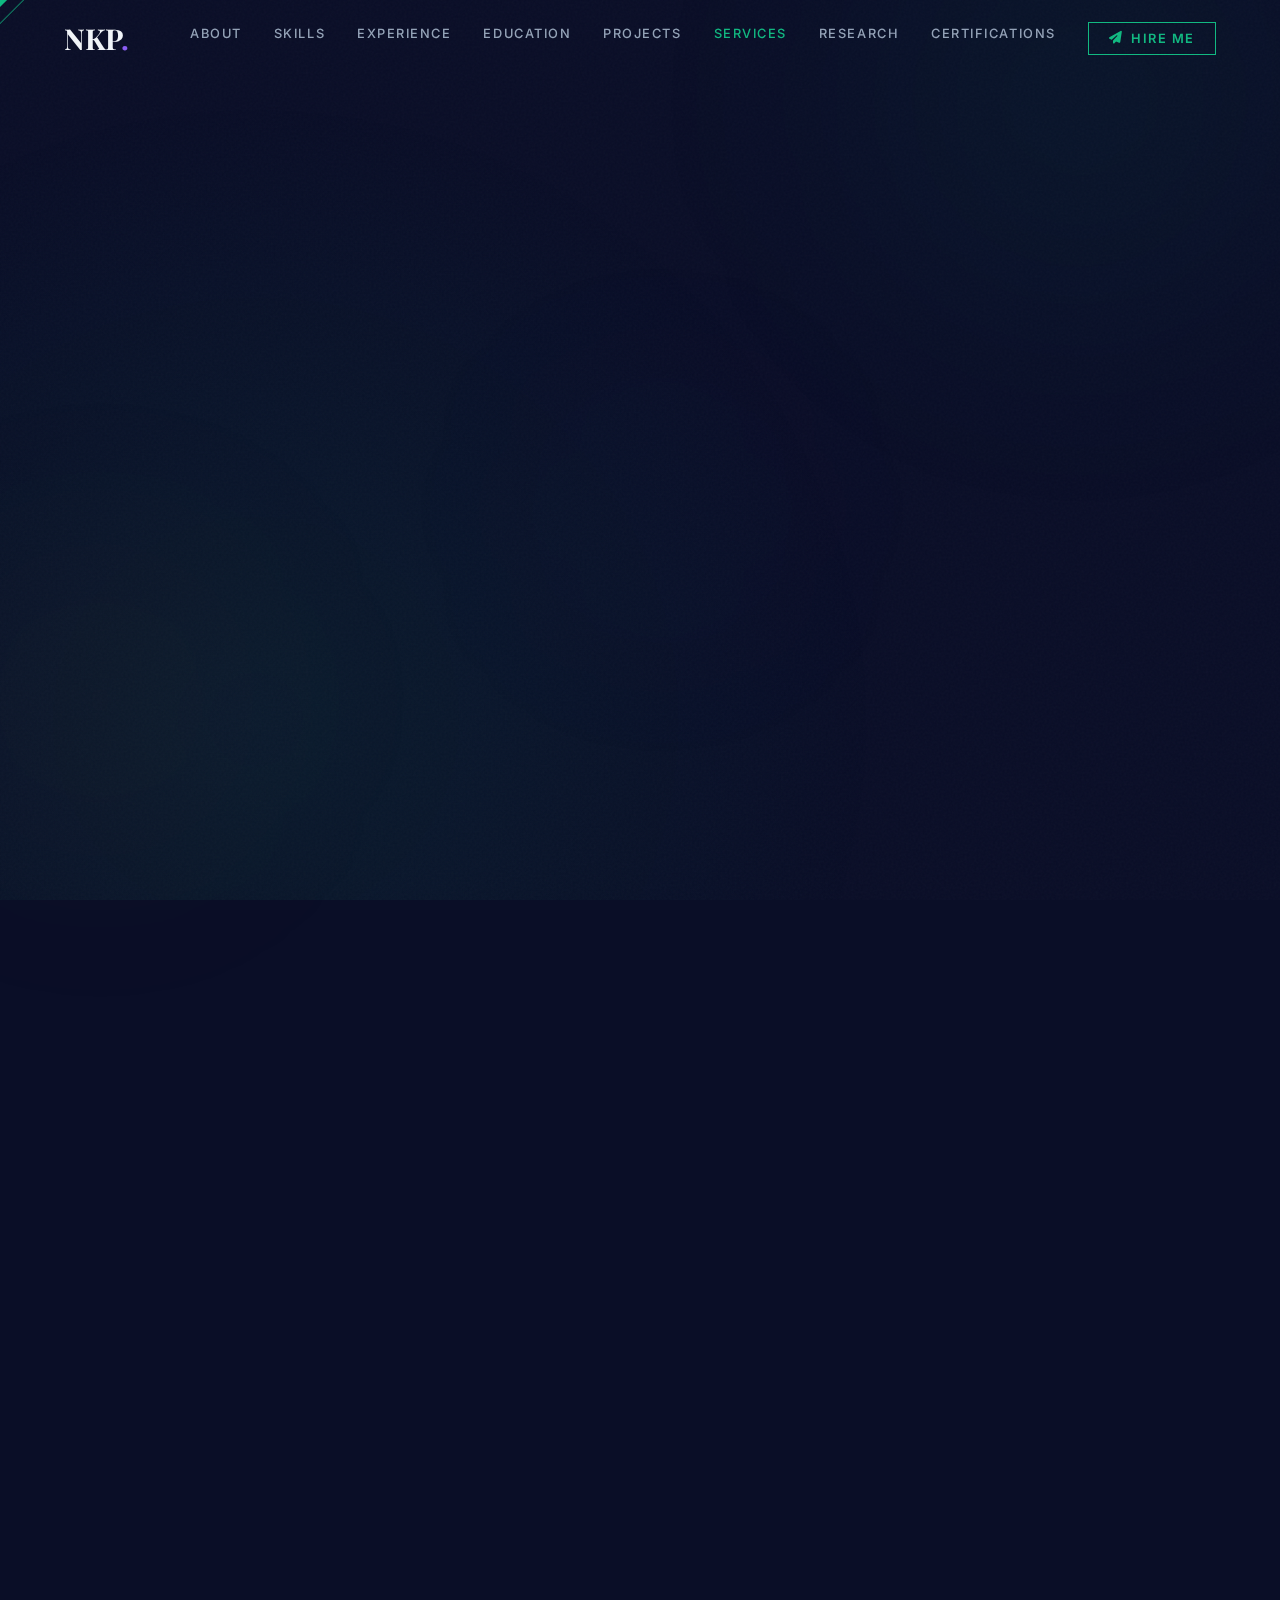
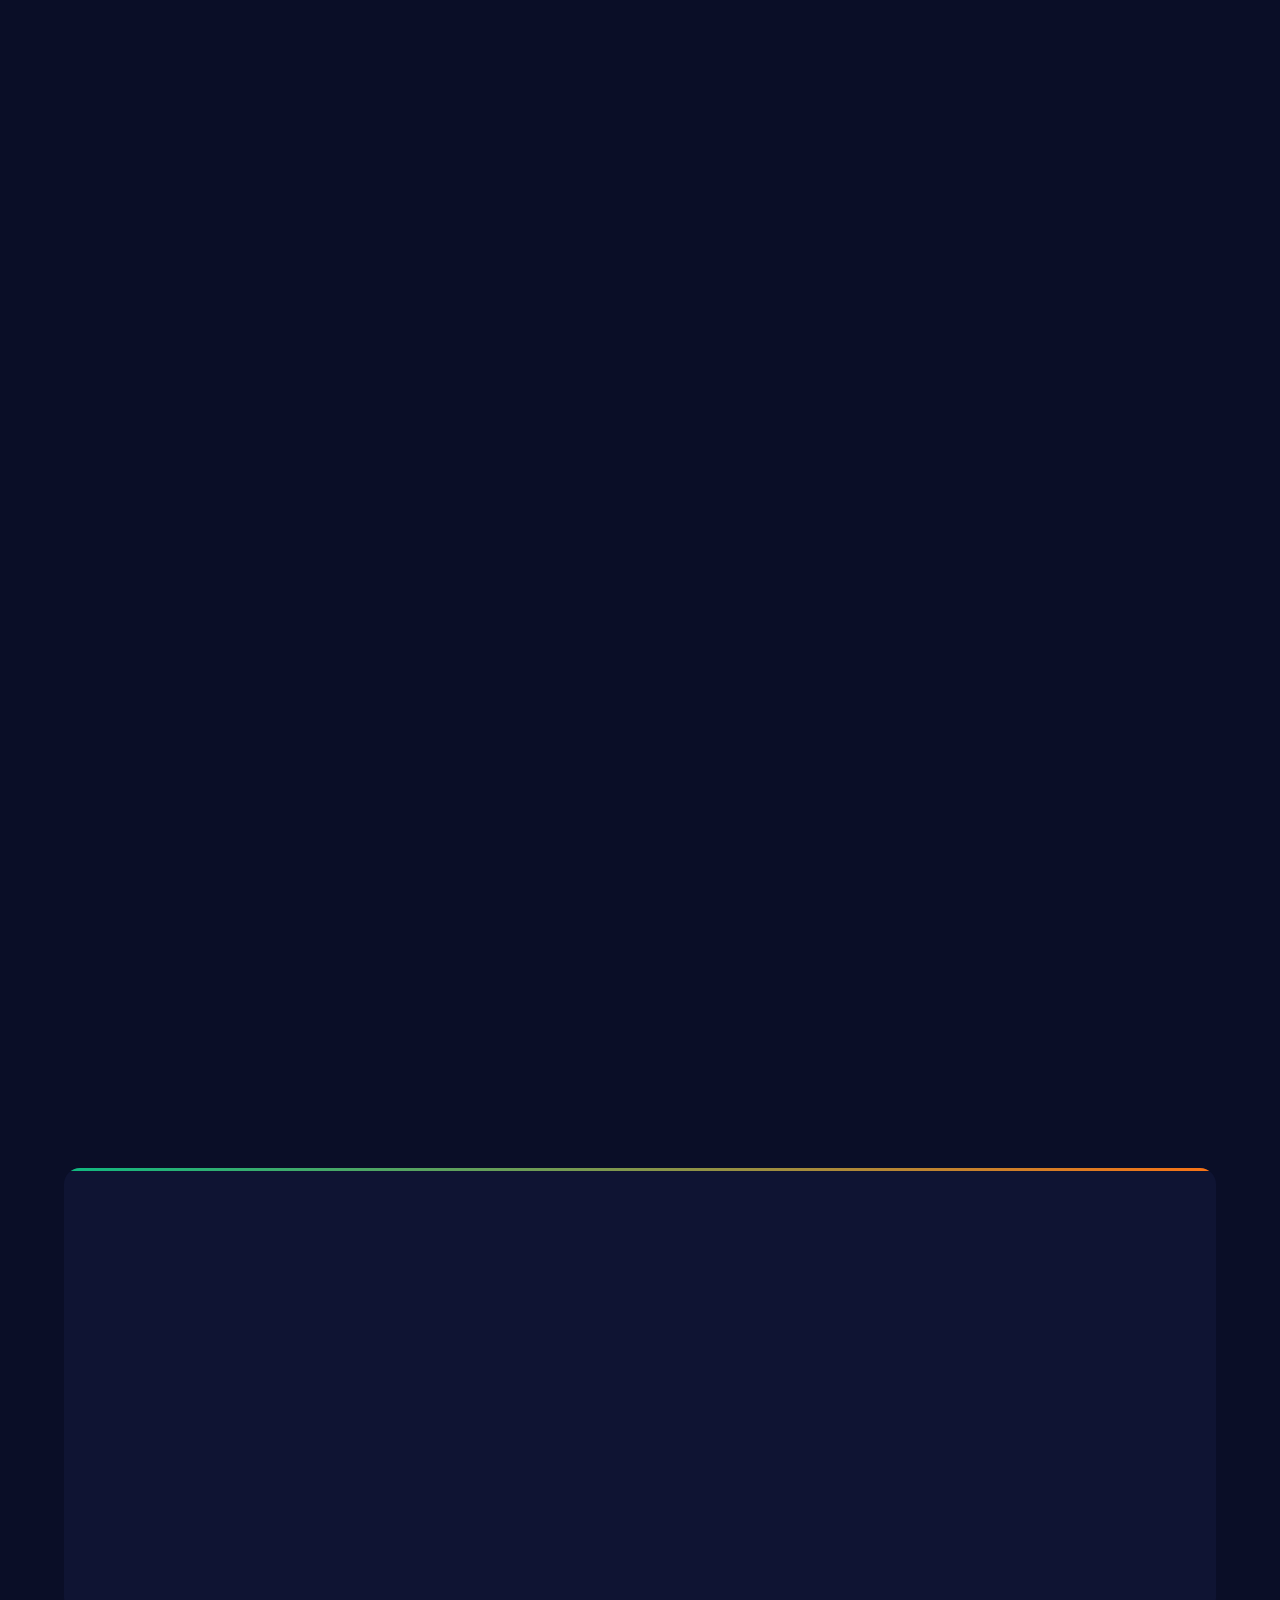
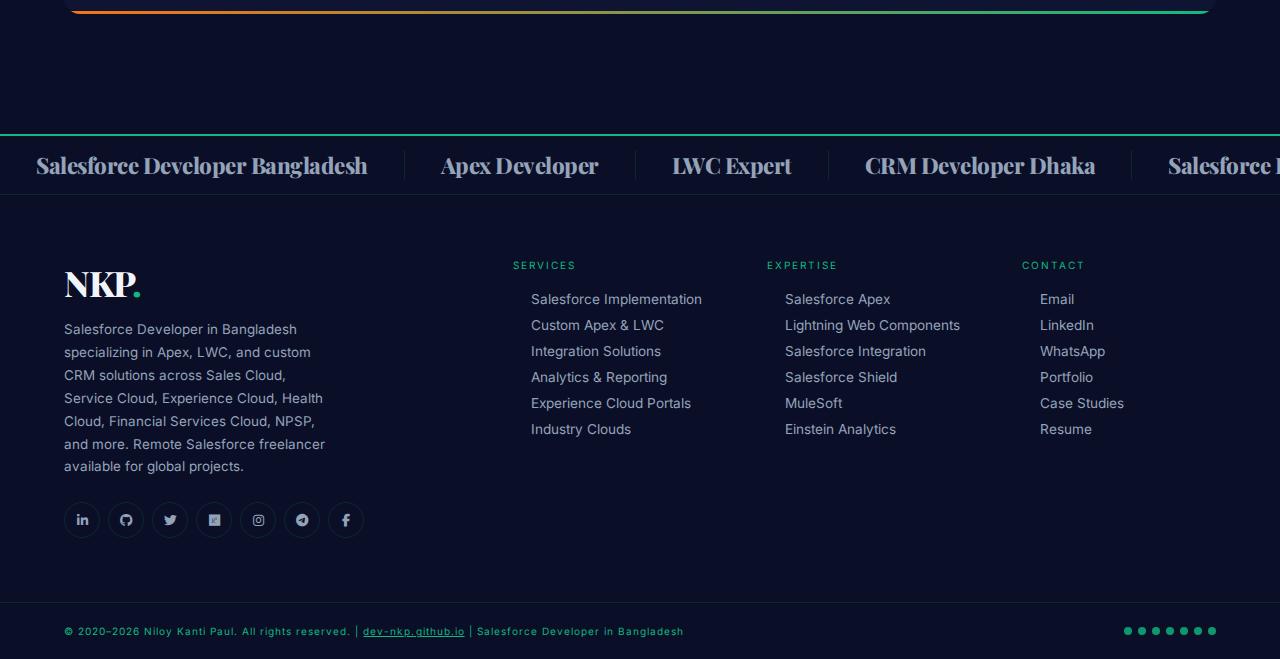
<file: services/index.html>
<!DOCTYPE html>
<html lang="en">
<head>
<meta charset="UTF-8"/>
<meta http-equiv="X-UA-Compatible" content="IE=edge"/>
<meta name="viewport" content="width=device-width, initial-scale=1.0"/>
<!-- ══ SEARCH CONSOLE / TRACKING TAGS ══ -->
<meta name="google-site-verification" content="0Q44ThNd-nRbHfHzQhiPxU1ZzrModxospSeE9wBv-SM"/>
<meta name="facebook-domain-verification" content="ofgogy7nvurx97s5fd5btwdni26eu7"/>
<meta name="yandex-verification" content="ed2e3a2dc755eb8f"/>
<meta name="msvalidate.01" content="227BF01D2BC9D42FED6873CDF5378DE3"/>
<meta name="p:domain_verify" content="512a2c8ee6509c0c665345ce6edba550"/>
<script type="text/javascript">
    (function(c,l,a,r,i,t,y){
        c[a]=c[a]||function(){(c[a].q=c[a].q||[]).push(arguments)};
        t=l.createElement(r);t.async=1;t.src="https://www.clarity.ms/tag/"+i;
        y=l.getElementsByTagName(r)[0];y.parentNode.insertBefore(t,y);
    })(window, document, "clarity", "script", "wc5q8nxidb");
</script>
<!-- ══ YANDEX METRIKA ══ -->
<script type="text/javascript">
(function(m,e,t,r,i,k,a){m[i]=m[i]||function(){(m[i].a=m[i].a||[]).push(arguments)};m[i].l=1*new Date();for(var j=0;j<document.scripts.length;j++){if(document.scripts[j].src===r){return;}}k=e.createElement(t),a=e.getElementsByTagName(t)[0];k.async=1;k.src=r;a.parentNode.insertBefore(k,a)})(window,document,'script','https://mc.yandex.ru/metrika/tag.js?id=104856668','ym');
ym(104856668,'init',{ssr:true,webvisor:true,clickmap:true,ecommerce:"dataLayer",accurateTrackBounce:true,trackLinks:true});
</script>
<noscript><div><img src="https://mc.yandex.ru/watch/104856668" style="position:absolute;left:-9999px;" alt=""/></div></noscript>
<!-- ══ GOOGLE ANALYTICS ══ -->
<script async src="https://www.googletagmanager.com/gtag/js?id=G-48TDTQMGNW"></script>
<script>window.dataLayer=window.dataLayer||[];function gtag(){dataLayer.push(arguments);}gtag('js',new Date());gtag('config','G-48TDTQMGNW');</script>
<!-- ══ PRIMARY SEO META TAGS ══ -->
<title>Salesforce Developer in Bangladesh | Apex, LWC & CRM Custom Solutions | Niloy Kanti Paul</title>
<meta name="author" content="Niloy Kanti Paul"/>
<meta name="description" content="Professional Salesforce Developer in Bangladesh specializing in Apex, LWC, CRM automation, and integration services. Expert in building scalable Salesforce solutions for businesses worldwide. Certified developer with 3+ years of enterprise experience.">
<meta name="keywords" content="Salesforce developer Bangladesh, Salesforce Apex developer, LWC developer, Salesforce integration expert, Salesforce freelancer Dhaka, Salesforce consultant Bangladesh, CRM developer Bangladesh, Salesforce Lightning developer, Apex programming, LWC development, Salesforce automation, Salesforce custom apps, Experience Cloud developer, Sales Cloud, Service Cloud, Financial Services Cloud, Health Cloud, NPSP developer, MuleSoft integration, Salesforce Shield, Tableau CRM, Einstein Analytics, Salesforce Flow, Visualforce developer, remote Salesforce developer">
<meta name="robots" content="index, follow"/>
<meta name="theme-color" content="#10b981"/>
<meta name="msapplication-TileColor" content="#10b981"/>
<link rel="canonical" href="https://dev-nkp.github.io/services/"/>
<link rel="icon" href="../resources/images/nkpico.png" type="image/png"/>
<!-- ══ OPEN GRAPH ══ -->
<meta property="og:type" content="website"/>
<meta property="og:title" content="Salesforce Developer in Bangladesh | Apex, LWC & CRM Custom Solutions | Niloy Kanti Paul"/>
<meta property="og:description" content="Professional Salesforce Developer in Bangladesh specializing in Apex, LWC, CRM automation, and integration services. Expert in building scalable Salesforce solutions for businesses worldwide.">
<meta property="og:image" content="../resources/images/niloy.jpg"/>
<meta property="og:url" content="https://dev-nkp.github.io/services/"/>
<meta property="og:site_name" content="Niloy Kanti Paul - Salesforce Developer"/>
<meta property="og:locale" content="en_US"/>
<!-- ══ TWITTER CARD ══ -->
<meta name="twitter:card" content="summary_large_image"/>
<meta name="twitter:site" content="@Niloy_Paul_"/>
<meta name="twitter:creator" content="@Niloy_Paul_"/>
<meta name="twitter:title" content="Salesforce Developer in Bangladesh | Apex, LWC & CRM Custom Solutions"/>
<meta name="twitter:description" content="Professional Salesforce Developer in Bangladesh specializing in Apex, LWC, CRM automation, and integration services.">
<meta name="twitter:image" content="../resources/images/niloy.jpg"/>
<!-- ══ STRUCTURED DATA: PERSON ══ -->
<script type="application/ld+json">
{
  "@context": "https://schema.org",
  "@type": "Person",
  "@id": "https://dev-nkp.github.io/#niloykantipaul",
  "name": "Niloy Kanti Paul",
  "url": "https://dev-nkp.github.io/",
  "image": "https://dev-nkp.github.io/resources/images/niloy.jpg",
  "sameAs": [
    "https://www.linkedin.com/in/niloykantipaul/",
    "https://github.com/DEV-NKP",
    "https://www.facebook.com/niloypaul.nkp",
    "https://www.researchgate.net/profile/Niloy-Paul-2",
    "https://www.kaggle.com/niloykantipaul",
    "https://medium.com/@dev-nkp",
    "https://devnkp.wordpress.com/",
    "https://dev.to/niloypaul",
    "https://www.producthunt.com/",
    "https://scholar.google.com/citations?user=i9c-TqYAAAAJ",
  ],
  "jobTitle": "Software Engineer | Salesforce Developer | CRM Architect",
  "worksFor": {
    "@type": "Organization",
    "name": "Intellier Limited"
  },
  "alumniOf": {
    "@type": "CollegeOrUniversity",
    "name": "American International University-Bangladesh (AIUB)"
  },
  "knowsAbout": [
    "Salesforce Development",
    "Lightning Web Components (LWC)",
    "Apex Programming",
    "Salesforce Experience Cloud",
    "Salesforce CRM Automation",
    "API Integration",
    "CRM Architecture",
    "Cloud Computing",
    "Artificial Intelligence",
    "Machine Learning",
    "Deep Learning",
    "Computer Vision",
    "Java Spring Development",
    "Full-Stack Development"
  ],
  "description": "Niloy Kanti Paul is a Software Engineer and Salesforce Developer specializing in building scalable CRM solutions using Salesforce technologies including Lightning Web Components (LWC), Apex, and Experience Cloud. He has experience delivering enterprise-grade automation systems, API integrations, and cloud-based applications across international projects. He is also a researcher in AI-driven healthcare systems, focusing on deep learning models for medical image and video analysis.",
  "address": {
    "@type": "PostalAddress",
    "addressCountry": "BD"
  }
}
</script>
<!-- ══ STRUCTURED DATA: SERVICE ══ -->
<script type="application/ld+json">
{
  "@context": "https://schema.org",
  "@type": "ProfessionalService",
  "name": "Salesforce Development Services by Niloy Kanti Paul",
  "description": "Expert Salesforce development services including implementation, custom development, integration, and optimization. Serving clients in Bangladesh and worldwide.",
  "url": "https://dev-nkp.github.io/services/",
  "priceRange": "$$",
  "currenciesAccepted": "USD, BDT",
  "paymentAccepted": "Bank Transfer, PayPal, Wise",
  "provider": {
    "@type": "Person",
    "name": "Niloy Kanti Paul",
    "jobTitle": "Salesforce Developer",
    "url": "https://dev-nkp.github.io",
    "email": "niloykanti.paul2017@gmail.com",
    "telephone": "+8801787700037",
    "address": {
      "@type": "PostalAddress",
      "addressLocality": "Dhaka",
      "addressCountry": "Bangladesh"
    }
  },
  "areaServed": [
    {"@type": "Country", "name": "Bangladesh"},
    {"@type": "Country", "name": "United States"},
    {"@type": "Country", "name": "United Kingdom"},
    {"@type": "Country", "name": "Canada"},
    {"@type": "Country", "name": "Australia"}
  ],
  "aggregateRating": {
    "@type": "AggregateRating",
    "ratingValue": "4.9",
    "reviewCount": "20",
    "bestRating": "5",
    "worstRating": "1"
  },
  "hasOfferCatalog": {
    "@type": "OfferCatalog",
    "name": "Salesforce Services",
    "itemListElement": [
      {"@type": "Offer","itemOffered": {"@type": "Service","name": "End-to-End Salesforce CRM Setup for Businesses","description": "Complete Salesforce setup from ground up, including data migration, custom objects, workflows, and automation."}},
      {"@type": "Offer","itemOffered": {"@type": "Service","name": "Custom Salesforce Applications using Apex & LWC","description": "Bespoke Salesforce applications built with Apex, LWC, and Visualforce to address unique business challenges."}},
      {"@type": "Offer","itemOffered": {"@type": "Service","name": "Salesforce Integration with External Systems","description": "Seamlessly connect Salesforce with existing systems using APIs, middleware, and custom integration patterns."}},
      {"@type": "Offer","itemOffered": {"@type": "Service","name": "Salesforce Analytics & Reporting Solutions","description": "Transform Salesforce data into actionable insights with custom dashboards, reports, and Einstein Analytics."}},
      {"@type": "Offer","itemOffered": {"@type": "Service","name": "Customer & Partner Portal Development","description": "Create powerful customer, partner, and employee portals with Salesforce Experience Cloud."}},
      {"@type": "Offer","itemOffered": {"@type": "Service","name": "Salesforce Performance Optimization & Support","description": "Enhance Salesforce performance, resolve technical issues, and ensure best practices for maximum efficiency."}},
      {"@type": "Offer","itemOffered": {"@type": "Service","name": "Salesforce Financial Services Cloud Implementation","description": "Specialized Financial Services Cloud for mortgage, banking, and wealth management solutions."}},
      {"@type": "Offer","itemOffered": {"@type": "Service","name": "Salesforce Health Cloud Implementation","description": "HIPAA-compliant Health Cloud solutions for healthcare providers and medical practices."}},
      {"@type": "Offer","itemOffered": {"@type": "Service","name": "Salesforce NPSP for Nonprofits","description": "Nonprofit Success Pack implementation for grant management, fundraising, and donor engagement."}}
    ]
  }
}
</script>
<!-- ══ STRUCTURED DATA: FAQ ══ -->
<script type="application/ld+json">
{
  "@context": "https://schema.org",
  "@type": "FAQPage",
  "mainEntity": [
    {"@type": "Question","name": "What Salesforce clouds do you specialize in?","acceptedAnswer": {"@type": "Answer","text": "I have extensive experience across all major Salesforce clouds including Sales Cloud, Service Cloud, Experience Cloud, Financial Services Cloud, Health Cloud, and Nonprofit Success Pack (NPSP). I also work with Marketing Cloud, Education Cloud, and specialized industry clouds."}},
    {"@type": "Question","name": "How do you handle data migration from legacy systems?","acceptedAnswer": {"@type": "Answer","text": "I follow a structured approach to data migration that includes data assessment, cleansing, mapping, and validation using tools like Data Loader and custom Apex scripts, ensuring secure and accurate transfer with minimal disruption."}},
    {"@type": "Question","name": "Can you work with existing Salesforce implementations?","acceptedAnswer": {"@type": "Answer","text": "Absolutely. I regularly work with existing Salesforce orgs to optimize performance, add new functionality, fix technical debt, and improve user adoption. I begin with a comprehensive health check."}},
    {"@type": "Question","name": "What is your approach to custom development?","acceptedAnswer": {"@type": "Answer","text": "My approach prioritizes maintainability, scalability, and adherence to Salesforce best practices. I leverage declarative tools wherever possible and use Lightning Web Components (LWC) for custom development with proper test coverage."}},
    {"@type": "Question","name": "Do you provide training and documentation?","acceptedAnswer": {"@type": "Answer","text": "Yes. I provide comprehensive user training tailored to different roles, detailed documentation for administrators and developers, and ongoing support to ensure your team can fully leverage new Salesforce capabilities."}},
    {"@type": "Question","name": "What is your typical project timeline?","acceptedAnswer": {"@type": "Answer","text": "A standard implementation typically takes 4-8 weeks, while complex integrations or custom development may take 12-16 weeks. I provide detailed project plans with milestones during the discovery phase."}}
  ]
}
</script>
<!-- ══ FONTS ══ -->
<link rel="preconnect" href="https://fonts.googleapis.com"/>
<link rel="preconnect" href="https://fonts.gstatic.com" crossorigin/>
<link href="https://fonts.googleapis.com/css2?family=Playfair+Display:ital,wght@0,400;0,700;1,400;1,700&family=Inter:wght@300;400;500;600;700&family=JetBrains+Mono:wght@300;400;500;600&display=swap" rel="stylesheet"/>
<link rel="stylesheet" href="https://cdnjs.cloudflare.com/ajax/libs/font-awesome/6.4.0/css/all.min.css"/>
<!-- ══ CSS ══ -->
<link rel="stylesheet" href="../styles.css"/>
<link rel="stylesheet" href="./services.css"/>
</head>
<body>
<!-- ══ SCROLL PROGRESS ══ -->
<div class="scroll-progress" id="scrollProgress"></div>
<!-- ══ CANVAS & AMBIENT ══ -->
<canvas id="constellation"></canvas>
<div class="amb amb1"></div><div class="amb amb2"></div><div class="amb amb3"></div>
<!-- ══ CUSTOM CURSOR ══ -->
<div id="csr"></div><div id="csr-r"></div>
<!-- ══ NAVIGATION ══ -->
<nav id="nav">
  <a href="../" class="nav-logo">NKP<span>.</span></a>
  <ul class="nav-links">
    <li><a href="../#about">About</a></li>
    <li><a href="../#skills">Skills</a></li>
    <li><a href="../#experience">Experience</a></li>
    <li><a href="../#education">Education</a></li>
    <li><a href="../#projects">Projects</a></li>
    <li><a href="./" class="nav-active">Services</a></li>
    <li><a href="../#publications">Research</a></li>
    <li><a href="../#certifications">Certifications</a></li>
    <li><a href="../#contact" class="nav-cta"><i class="fas fa-paper-plane"></i> Hire Me</a></li>
  </ul>
  <button class="hbtn" id="hbtn" aria-label="Toggle menu"><span></span><span></span><span></span></button>
</nav>
<!-- ══ MOBILE NAV ══ -->
<div class="mob" id="mob">
  <div class="mob-header">
    <a href="../" class="mob-logo" onclick="cmob()">NKP<span>.</span></a>
    <button class="mob-close" onclick="cmob()" aria-label="Close menu"><i class="fas fa-times"></i></button>
  </div>
  <a href="../#about" class="mob-nav-item" onclick="cmob()"><i class="fas fa-user"></i><span>About</span></a>
  <a href="../#skills" class="mob-nav-item" onclick="cmob()"><i class="fas fa-code"></i><span>Skills</span></a>
  <a href="../#experience" class="mob-nav-item" onclick="cmob()"><i class="fas fa-briefcase"></i><span>Experience</span></a>
  <a href="../#education" class="mob-nav-item" onclick="cmob()"><i class="fas fa-graduation-cap"></i><span>Education</span></a>
  <a href="../#projects" class="mob-nav-item" onclick="cmob()"><i class="fas fa-project-diagram"></i><span>Projects</span></a>
  <a href="./" class="mob-nav-item" onclick="cmob()"><i class="fas fa-cogs"></i><span>Services</span></a>
  <a href="../#publications" class="mob-nav-item" onclick="cmob()"><i class="fas fa-book-open"></i><span>Research</span></a>
  <a href="../#certifications" class="mob-nav-item" onclick="cmob()"><i class="fas fa-certificate"></i><span>Certifications</span></a>
  <a href="../#contact" class="mob-cta" onclick="cmob()"><i class="fas fa-envelope"></i> Hire Me</a>
</div>

<!-- ══════════════════════════════════════
     SECTION: HERO
══════════════════════════════════════ -->
<section id="hero" style="padding:0;">
  <div class="hero-img-panel rvl">
    <img src="../resources/images/niloy.jpg" alt="Niloy Kanti Paul — Salesforce Developer, Apex & LWC Expert, Dhaka Bangladesh" class="hip-img" loading="eager"/>
    <div class="hip-overlay"></div>
    <div class="hip-tag">Salesforce Developer · Dhaka, BD</div>
  </div>
  <div class="hero-text-panel">
    <div class="hero-eyebrow rv"><span class="hero-dot"></span> Available for Projects Worldwide</div>
    <div class="hero-name rv" style="transition-delay:.1s">
      <h1>Salesforce Developer<br>in Bangladesh</h1>
    </div>
    <div class="rv" style="transition-delay:.15s"><h2 class="line2">Apex · LWC · CRM Automation Expert</h2></div>
    <!-- <div class="svc-hero-stats rv" style="transition-delay:.2s">
      <div class="svc-hero-stat"><span class="svc-hero-stat-num">3+</span><span class="svc-hero-stat-label">Years Experience</span></div>
      <div class="svc-hero-stat-div"></div>
      <div class="svc-hero-stat"><span class="svc-hero-stat-num">9+</span><span class="svc-hero-stat-label">Case Studies</span></div>
      <div class="svc-hero-stat-div"></div>
      <div class="svc-hero-stat"><span class="svc-hero-stat-num">4.9★</span><span class="svc-hero-stat-label">Client Rating</span></div>
    </div> -->
    <p class="hero-desc rv" style="transition-delay:.25s">
      With over 3 years of hands-on experience in enterprise Salesforce implementations across <strong>Travel, Healthcare, Finance, Nonprofits, Manufacturing,</strong> and <strong>Agriculture</strong> industries, I deliver custom CRM solutions that drive measurable business growth. Certified Salesforce Developer specializing in Apex, Lightning Web Components (LWC), Experience Cloud, and seamless integrations across the full Salesforce ecosystem.
    </p>
    <div class="rv" style="display:flex;gap:16px;flex-wrap:wrap;transition-delay:.3s;">
      <a href="#contact-form" class="btn-va btn-solid"><span><i class="fas fa-comments"></i> Schedule Free Consultation</span></a>
      <a href="#why-me" class="btn-va btn-line"><i class="fas fa-star"></i> Why Choose Me</a>
    </div>
  </div>
</section>

<!-- ══════════════════════════════════════
     SECTION: WHY ME
══════════════════════════════════════ -->
<section id="why-me">
  <div class="max">
    <div class="sec-eyebrow rv">01 / Differentiator</div>
    <h2 class="sec-title rv">WHY <span class="hi">CHOOSE ME</span> AS YOUR SALESFORCE DEVELOPER</h2>
    <div class="cs-intro rv">
      <p>In a crowded marketplace, I stand apart by combining deep technical expertise with real-world business acumen. My approach ensures your Salesforce investment delivers measurable ROI across industries from Travel to Healthcare, Finance to Nonprofits.</p>
    </div>
    <div class="svc-why-me-grid">
      <div class="svc-why-card rv" style="transition-delay:.05s">
        <div class="svc-why-icon"><i class="fas fa-briefcase"></i></div>
        <div class="svc-why-title">Real Enterprise Experience</div>
        <div class="svc-why-desc">3+ years working on production Salesforce implementations across 9+ industries — Travel, Healthcare, Finance, Nonprofits, Manufacturing, Agriculture, and more. Not tutorial projects — real enterprise solutions.</div>
      </div>
      <div class="svc-why-card rv" style="transition-delay:.1s">
        <div class="svc-why-icon"><i class="fas fa-code"></i></div>
        <div class="svc-why-title">Clean, Scalable Code</div>
        <div class="svc-why-desc">I write maintainable Apex and LWC code following Salesforce best practices, design patterns, and governor limit considerations. Every solution is built for long-term maintainability.</div>
      </div>
      <div class="svc-why-card rv" style="transition-delay:.15s">
        <div class="svc-why-icon"><i class="fas fa-rocket"></i></div>
        <div class="svc-why-title">End-to-End Delivery</div>
        <div class="svc-why-desc">From discovery and requirement analysis to development, testing, deployment, and post-launch training — I deliver complete solutions, not just code fragments.</div>
      </div>
      <div class="svc-why-card rv" style="transition-delay:.2s">
        <div class="svc-why-icon"><i class="fas fa-comments"></i></div>
        <div class="svc-why-title">Fast, Clear Communication</div>
        <div class="svc-why-desc">Regular progress updates, transparent timelines, and quick responses. I work as your technical partner — not just a contractor you send requirements to and hope for the best.</div>
      </div>
      <div class="svc-why-card rv" style="transition-delay:.25s">
        <div class="svc-why-icon"><i class="fas fa-microscope"></i></div>
        <div class="svc-why-title">Research-Backed Approach</div>
        <div class="svc-why-desc">Published researcher at American International University-Bangladesh, bringing analytical thinking and evidence-based problem-solving to every technical challenge I encounter.</div>
      </div>
      <div class="svc-why-card rv" style="transition-delay:.3s">
        <div class="svc-why-icon"><i class="fas fa-globe"></i></div>
        <div class="svc-why-title">Remote-Ready & Agile</div>
        <div class="svc-why-desc">Experienced in async remote collaboration using Git, Jira, Slack, and agile methodologies. Successfully delivered projects for clients in the US, UK, and across the globe.</div>
      </div>
      <div class="svc-why-card rv" style="transition-delay:.35s">
        <div class="svc-why-icon"><i class="fas fa-shield-alt"></i></div>
        <div class="svc-why-title">Security-First Mindset</div>
        <div class="svc-why-desc">I implement Salesforce Shield, field-level security, role-based access, and HIPAA/PCI-compliant architectures — protecting your data and ensuring regulatory compliance by design.</div>
      </div>
      <div class="svc-why-card rv" style="transition-delay:.4s">
        <div class="svc-why-icon"><i class="fas fa-industry"></i></div>
        <div class="svc-why-title">Multi-Industry Expertise</div>
        <div class="svc-why-desc">Proven track record across Travel &amp; Hospitality, Healthcare, Finance &amp; Mortgage, Nonprofits, Manufacturing, Agriculture, and Education sectors with tailored solutions for each industry's unique compliance needs.</div>
      </div>
      <div class="svc-why-card rv" style="transition-delay:.45s">
        <div class="svc-why-icon"><i class="fas fa-chart-bar"></i></div>
        <div class="svc-why-title">Measurable Results</div>
        <div class="svc-why-desc">My implementations consistently deliver: 30–50% efficiency gains, 20–40% faster processing, and 15–35% cost reductions. I focus on ROI, not just feature delivery.</div>
      </div>
    </div>
  </div>
</section>

<!-- ══════════════════════════════════════
     SECTION: FEATURED WORK (CASE STUDIES)
══════════════════════════════════════ -->
<section id="featured-work">
  <div class="max">
    <div class="sec-eyebrow rv">02 / Proof of Work</div>
    <h2 class="sec-title rv">SALESFORCE <span class="hi">CASE STUDIES</span></h2>
    <div class="cs-intro rv">
      <p>Real-world Salesforce implementations demonstrating how I solve complex business challenges across diverse industries. Each project delivered measurable outcomes and enterprise-grade solutions.</p>
    </div>
    <div class="svc-featured-grid">

      <!-- Case Study 1 -->
      <div class="svc-featured-card rv" style="transition-delay:.05s">
        <div class="svc-featured-header">
          <div class="svc-featured-type"><i class="fas fa-plane"></i> Travel & Hospitality</div>
          <div class="svc-featured-result">✓ 30% Conversion Gain</div>
        </div>
        <div class="svc-featured-title">Travel Experience Platform</div>
        <div class="svc-featured-desc">Built a comprehensive booking management system using Experience Cloud, Sales Cloud, and Service Cloud. Automated manual processes and reduced booking errors by 40%. Integrated Stripe/Braintree payment gateways and Salesforce Shield for PCI compliance.</div>
        <div class="svc-featured-tech-tags">
          <span class="svc-tech-pill">Experience Cloud</span>
          <span class="svc-tech-pill">Sales Cloud</span>
          <span class="svc-tech-pill">Service Cloud</span>
          <span class="svc-tech-pill">Apex</span>
          <span class="svc-tech-pill">LWC</span>
          <span class="svc-tech-pill">Salesforce Shield</span>
        </div>
        <div class="svc-featured-results-row">
          <span class="svc-result-badge"><i class="fas fa-arrow-up"></i> 30% Bookings</span>
          <span class="svc-result-badge"><i class="fas fa-arrow-down"></i> 40% Errors</span>
          <span class="svc-result-badge"><i class="fas fa-arrow-down"></i> 50% Time</span>
        </div>
        <a href="../projects/" class="svc-featured-link">View Case Study <i class="fas fa-arrow-right"></i></a>
      </div>

      <!-- Case Study 2 -->
      <div class="svc-featured-card rv" style="transition-delay:.1s">
        <div class="svc-featured-header">
          <div class="svc-featured-type"><i class="fas fa-shield-alt"></i> Manufacturing / Safety</div>
          <div class="svc-featured-result">✓ 35% Inspection Rate</div>
        </div>
        <div class="svc-featured-title">Workplace Safety System — RMG Factories</div>
        <div class="svc-featured-desc">Built an offline-capable safety inspection platform for 1,800+ Ready-Made Garment factories in Bangladesh. Custom LWC with offline data sync, PDF Butler for automated reports, and multi-stakeholder portals for government agencies, brands, and trade unions.</div>
        <div class="svc-featured-tech-tags">
          <span class="svc-tech-pill">Experience Cloud</span>
          <span class="svc-tech-pill">Service Cloud</span>
          <span class="svc-tech-pill">LWC Offline</span>
          <span class="svc-tech-pill">PDF Butler</span>
          <span class="svc-tech-pill">Custom App</span>
          <span class="svc-tech-pill">Apex</span>
        </div>
        <div class="svc-featured-results-row">
          <span class="svc-result-badge"><i class="fas fa-arrow-up"></i> 35% Inspections</span>
          <span class="svc-result-badge"><i class="fas fa-arrow-down"></i> 40% Resolution</span>
          <span class="svc-result-badge"><i class="fas fa-arrow-up"></i> 45% Productivity</span>
        </div>
        <a href="../projects/" class="svc-featured-link">View Case Study <i class="fas fa-arrow-right"></i></a>
      </div>

      <!-- Case Study 3 -->
      <div class="svc-featured-card rv" style="transition-delay:.15s">
        <div class="svc-featured-header">
          <div class="svc-featured-type"><i class="fas fa-heartbeat"></i> Healthcare</div>
          <div class="svc-featured-result">✓ 25% More Bookings</div>
        </div>
        <div class="svc-featured-title">Medical Treatment Platform</div>
        <div class="svc-featured-desc">HIPAA-compliant Salesforce Health Cloud solution for a regenerative medicine practice. Integrated Squarespace website with patient portal, automated appointment scheduling, and electronic health records. Achieved 100% HIPAA compliance and 30% reduction in scheduling conflicts.</div>
        <div class="svc-featured-tech-tags">
          <span class="svc-tech-pill">Health Cloud</span>
          <span class="svc-tech-pill">Experience Cloud</span>
          <span class="svc-tech-pill">Salesforce Shield</span>
          <span class="svc-tech-pill">Apex</span>
          <span class="svc-tech-pill">Squarespace</span>
        </div>
        <div class="svc-featured-results-row">
          <span class="svc-result-badge"><i class="fas fa-arrow-up"></i> 25% Bookings</span>
          <span class="svc-result-badge"><i class="fas fa-arrow-down"></i> 30% Conflicts</span>
          <span class="svc-result-badge"><i class="fas fa-check"></i> HIPAA</span>
        </div>
        <a href="../projects/" class="svc-featured-link">View Case Study <i class="fas fa-arrow-right"></i></a>
      </div>

      <!-- Case Study 4 -->
      <div class="svc-featured-card rv" style="transition-delay:.2s">
        <div class="svc-featured-header">
          <div class="svc-featured-type"><i class="fas fa-university"></i> Finance / Mortgage</div>
          <div class="svc-featured-result">✓ 50% Faster Approvals</div>
        </div>
        <div class="svc-featured-title">Mortgage Financing Platform</div>
        <div class="svc-featured-desc">Financial Services Cloud implementation for a mortgage company serving real estate investors. DocuSign for electronic signatures, Stripe payment processing, REST API integrations with credit bureaus, and Salesforce Shield for regulatory compliance.</div>
        <div class="svc-featured-tech-tags">
          <span class="svc-tech-pill">Financial Services Cloud</span>
          <span class="svc-tech-pill">Experience Cloud</span>
          <span class="svc-tech-pill">DocuSign</span>
          <span class="svc-tech-pill">Stripe</span>
          <span class="svc-tech-pill">MuleSoft</span>
        </div>
        <div class="svc-featured-results-row">
          <span class="svc-result-badge"><i class="fas fa-arrow-down"></i> 50% Approval Time</span>
          <span class="svc-result-badge"><i class="fas fa-arrow-up"></i> 25% Mobile</span>
          <span class="svc-result-badge"><i class="fas fa-arrow-down"></i> 35% Cost</span>
        </div>
        <a href="../projects/" class="svc-featured-link">View Case Study <i class="fas fa-arrow-right"></i></a>
      </div>

      <!-- Case Study 5 -->
      <div class="svc-featured-card rv" style="transition-delay:.25s">
        <div class="svc-featured-header">
          <div class="svc-featured-type"><i class="fas fa-hand-holding-heart"></i> Nonprofit</div>
          <div class="svc-featured-result">✓ 40% Faster Grants</div>
        </div>
        <div class="svc-featured-title">Humanitarian Aid Management</div>
        <div class="svc-featured-desc">Salesforce NPSP implementation for a humanitarian organization with 13 global offices and 30+ years of service. Shopify + Stripe integration for donations, Experience Cloud donor portal, and automated emergency response workflows across worldwide operations.</div>
        <div class="svc-featured-tech-tags">
          <span class="svc-tech-pill">NPSP</span>
          <span class="svc-tech-pill">Experience Cloud</span>
          <span class="svc-tech-pill">Marketing Cloud</span>
          <span class="svc-tech-pill">Shopify</span>
          <span class="svc-tech-pill">Stripe</span>
        </div>
        <div class="svc-featured-results-row">
          <span class="svc-result-badge"><i class="fas fa-arrow-down"></i> 40% Response Time</span>
          <span class="svc-result-badge"><i class="fas fa-arrow-up"></i> 20% Donors</span>
          <span class="svc-result-badge"><i class="fas fa-arrow-up"></i> 30% Recurring</span>
        </div>
        <a href="../projects/" class="svc-featured-link">View Case Study <i class="fas fa-arrow-right"></i></a>
      </div>

      <!-- Case Study 6 -->
      <div class="svc-featured-card rv" style="transition-delay:.3s">
        <div class="svc-featured-header">
          <div class="svc-featured-type"><i class="fas fa-seedling"></i> Agriculture</div>
          <div class="svc-featured-result">✓ 30% Faster Trades</div>
        </div>
        <div class="svc-featured-title">Agricultural Marketing System</div>
        <div class="svc-featured-desc">Salesforce commodity trading platform connecting agricultural producers and buyers. Integrated Tableau for market intelligence, DocuSign for contract management, SMS server for real-time notifications, and Google APIs for location services and market data feeds.</div>
        <div class="svc-featured-tech-tags">
          <span class="svc-tech-pill">Sales Cloud</span>
          <span class="svc-tech-pill">Experience Cloud</span>
          <span class="svc-tech-pill">Tableau</span>
          <span class="svc-tech-pill">Marketing Cloud</span>
          <span class="svc-tech-pill">DocuSign</span>
        </div>
        <div class="svc-featured-results-row">
          <span class="svc-result-badge"><i class="fas fa-arrow-down"></i> 30% Transaction Time</span>
          <span class="svc-result-badge"><i class="fas fa-arrow-up"></i> 40% Forecasting</span>
          <span class="svc-result-badge"><i class="fas fa-arrow-up"></i> 25% Deals</span>
        </div>
        <a href="../projects/" class="svc-featured-link">View Case Study <i class="fas fa-arrow-right"></i></a>
      </div>

    </div>
    <div class="svc-view-more-wrap rv">
      <a href="../projects/" class="btn-va btn-solid svc-view-more-btn">
        <span><i class="fas fa-folder-open"></i> View All 9 Case Studies</span>
      </a>
      <p class="svc-view-more-note">Travel · Healthcare · Finance · Nonprofits · Education · Agriculture · Manufacturing</p>
    </div>
  </div>
</section>

<!-- ══════════════════════════════════════
     SECTION: SERVICES OVERVIEW
══════════════════════════════════════ -->
<section id="services">
  <div class="max">
    <div class="sec-eyebrow rv">03 / Expertise</div>
    <h2 class="sec-title rv">SALESFORCE <span class="hi">DEVELOPMENT SERVICES</span></h2>
    <div class="cs-intro rv">
      <p>End-to-end Salesforce solutions tailored to your business objectives. From initial consultation to post-launch support, I ensure your CRM drives efficiency, engagement, and sustainable growth.</p>
    </div>
    <div class="svc-services-grid">

      <div class="svc-service-card rv" style="transition-delay:.05s">
        <div class="svc-service-icon"><i class="fas fa-bolt"></i></div>
        <div class="svc-service-title">End-to-End Salesforce CRM Setup</div>
        <div class="svc-service-desc">Complete Salesforce org setup from ground up — including data migration, custom objects, validation rules, workflows, and process automation tailored to your business processes and industry requirements.</div>
        <div class="svc-service-features">
          <div class="svc-service-feature"><i class="fas fa-check"></i> Sales &amp; Service Cloud Setup</div>
          <div class="svc-service-feature"><i class="fas fa-check"></i> Custom Object &amp; Field Design</div>
          <div class="svc-service-feature"><i class="fas fa-check"></i> Data Migration &amp; Cleansing</div>
          <div class="svc-service-feature"><i class="fas fa-check"></i> Process &amp; Flow Automation</div>
          <div class="svc-service-feature"><i class="fas fa-check"></i> User Training &amp; Documentation</div>
        </div>
        <a href="#contact-form" class="svc-service-cta">Get a Quote <i class="fas fa-arrow-right"></i></a>
      </div>

      <div class="svc-service-card rv" style="transition-delay:.1s">
        <div class="svc-service-icon"><i class="fas fa-code"></i></div>
        <div class="svc-service-title">Custom Salesforce Applications</div>
        <div class="svc-service-desc">Bespoke Salesforce applications built with Apex, Lightning Web Components (LWC), and Visualforce to address your unique business challenges and extend platform capabilities beyond standard configuration.</div>
        <div class="svc-service-features">
          <div class="svc-service-feature"><i class="fas fa-check"></i> Apex Triggers &amp; Classes</div>
          <div class="svc-service-feature"><i class="fas fa-check"></i> Custom Lightning Components (LWC)</div>
          <div class="svc-service-feature"><i class="fas fa-check"></i> Visualforce Pages</div>
          <div class="svc-service-feature"><i class="fas fa-check"></i> Mobile-Optimized Apps</div>
          <div class="svc-service-feature"><i class="fas fa-check"></i> Offline-Capable LWC</div>
        </div>
        <a href="#contact-form" class="svc-service-cta">Get a Quote <i class="fas fa-arrow-right"></i></a>
      </div>

      <div class="svc-service-card rv" style="transition-delay:.15s">
        <div class="svc-service-icon"><i class="fas fa-plug"></i></div>
        <div class="svc-service-title">Salesforce Integration Services</div>
        <div class="svc-service-desc">Seamlessly connect Salesforce with your existing systems using REST/SOAP APIs, middleware, and custom integration patterns. From ERP to payment gateways, I unify your data ecosystem for real-time flow.</div>
        <div class="svc-service-features">
          <div class="svc-service-feature"><i class="fas fa-check"></i> REST &amp; SOAP API Development</div>
          <div class="svc-service-feature"><i class="fas fa-check"></i> MuleSoft Integration</div>
          <div class="svc-service-feature"><i class="fas fa-check"></i> DocuSign / Stripe / Shopify</div>
          <div class="svc-service-feature"><i class="fas fa-check"></i> Named Credentials &amp; OAuth 2.0</div>
          <div class="svc-service-feature"><i class="fas fa-check"></i> Real-time Data Synchronization</div>
        </div>
        <a href="#contact-form" class="svc-service-cta">Get a Quote <i class="fas fa-arrow-right"></i></a>
      </div>

      <div class="svc-service-card rv" style="transition-delay:.2s">
        <div class="svc-service-icon"><i class="fas fa-chart-line"></i></div>
        <div class="svc-service-title">Analytics, Reporting &amp; Einstein</div>
        <div class="svc-service-desc">Transform your Salesforce data into actionable business intelligence. Custom dashboards, KPI reports, Tableau CRM (Einstein Analytics) implementations, and real-time metrics that empower data-driven decisions.</div>
        <div class="svc-service-features">
          <div class="svc-service-feature"><i class="fas fa-check"></i> Custom Dashboards &amp; Reports</div>
          <div class="svc-service-feature"><i class="fas fa-check"></i> Einstein Analytics / Tableau CRM</div>
          <div class="svc-service-feature"><i class="fas fa-check"></i> KPI Tracking &amp; Visualization</div>
          <div class="svc-service-feature"><i class="fas fa-check"></i> Predictive Analytics</div>
          <div class="svc-service-feature"><i class="fas fa-check"></i> Executive Dashboard Design</div>
        </div>
        <a href="#contact-form" class="svc-service-cta">Get a Quote <i class="fas fa-arrow-right"></i></a>
      </div>

      <div class="svc-service-card rv" style="transition-delay:.25s">
        <div class="svc-service-icon"><i class="fas fa-users"></i></div>
        <div class="svc-service-title">Experience Cloud Portals</div>
        <div class="svc-service-desc">Build powerful customer, partner, and employee portals with Salesforce Experience Cloud. Role-based access, self-service capabilities, branded experiences, and seamless Salesforce backend integration for enhanced engagement.</div>
        <div class="svc-service-features">
          <div class="svc-service-feature"><i class="fas fa-check"></i> Customer Self-Service Portals</div>
          <div class="svc-service-feature"><i class="fas fa-check"></i> Partner Community Sites</div>
          <div class="svc-service-feature"><i class="fas fa-check"></i> Employee Intranet Portals</div>
          <div class="svc-service-feature"><i class="fas fa-check"></i> Custom Branding &amp; Theming</div>
          <div class="svc-service-feature"><i class="fas fa-check"></i> Accessibility (WCAG) Compliance</div>
        </div>
        <a href="#contact-form" class="svc-service-cta">Get a Quote <i class="fas fa-arrow-right"></i></a>
      </div>

      <div class="svc-service-card rv" style="transition-delay:.3s">
        <div class="svc-service-icon"><i class="fas fa-cogs"></i></div>
        <div class="svc-service-title">Performance Optimization &amp; Support</div>
        <div class="svc-service-desc">Diagnose and resolve Salesforce performance issues, eliminate technical debt, and implement best practices. Comprehensive health checks, governor limit optimization, and ongoing support to keep your org running at peak efficiency.</div>
        <div class="svc-service-features">
          <div class="svc-service-feature"><i class="fas fa-check"></i> Org Health Check &amp; Audit</div>
          <div class="svc-service-feature"><i class="fas fa-check"></i> Governor Limit Optimization</div>
          <div class="svc-service-feature"><i class="fas fa-check"></i> Technical Debt Resolution</div>
          <div class="svc-service-feature"><i class="fas fa-check"></i> Security Review &amp; Hardening</div>
          <div class="svc-service-feature"><i class="fas fa-check"></i> Retainer-Based Support</div>
        </div>
        <a href="#contact-form" class="svc-service-cta">Get a Quote <i class="fas fa-arrow-right"></i></a>
      </div>

      <div class="svc-service-card rv" style="transition-delay:.35s">
        <div class="svc-service-icon"><i class="fas fa-university"></i></div>
        <div class="svc-service-title">Industry-Specific Cloud Solutions</div>
        <div class="svc-service-desc">Specialized implementations using Salesforce's industry clouds — Financial Services Cloud for banking &amp; mortgage, Health Cloud for healthcare, NPSP for nonprofits, and Education Cloud — each configured for regulatory compliance.</div>
        <div class="svc-service-features">
          <div class="svc-service-feature"><i class="fas fa-check"></i> Financial Services Cloud (FSC)</div>
          <div class="svc-service-feature"><i class="fas fa-check"></i> Health Cloud + HIPAA Compliance</div>
          <div class="svc-service-feature"><i class="fas fa-check"></i> Nonprofit Success Pack (NPSP)</div>
          <div class="svc-service-feature"><i class="fas fa-check"></i> Education Cloud</div>
          <div class="svc-service-feature"><i class="fas fa-check"></i> PCI-DSS Compliant Setups</div>
        </div>
        <a href="#contact-form" class="svc-service-cta">Get a Quote <i class="fas fa-arrow-right"></i></a>
      </div>

      <div class="svc-service-card rv" style="transition-delay:.4s">
        <div class="svc-service-icon"><i class="fas fa-project-diagram"></i></div>
        <div class="svc-service-title">Salesforce Flow &amp; Automation</div>
        <div class="svc-service-desc">Leverage the full power of Salesforce's declarative automation tools — Flow Builder, Process Builder, Approval Processes, and Assignment Rules — to eliminate manual work and enforce business rules without custom code where possible.</div>
        <div class="svc-service-features">
          <div class="svc-service-feature"><i class="fas fa-check"></i> Screen &amp; Record-Triggered Flows</div>
          <div class="svc-service-feature"><i class="fas fa-check"></i> Scheduled &amp; Autolaunched Flows</div>
          <div class="svc-service-feature"><i class="fas fa-check"></i> Approval Process Design</div>
          <div class="svc-service-feature"><i class="fas fa-check"></i> Email Alert Automation</div>
          <div class="svc-service-feature"><i class="fas fa-check"></i> Flow Troubleshooting &amp; Migration</div>
        </div>
        <a href="#contact-form" class="svc-service-cta">Get a Quote <i class="fas fa-arrow-right"></i></a>
      </div>

      <div class="svc-service-card rv" style="transition-delay:.45s">
        <div class="svc-service-icon"><i class="fas fa-database"></i></div>
        <div class="svc-service-title">Data Migration &amp; Management</div>
        <div class="svc-service-desc">Successfully migrate data from legacy CRMs, spreadsheets, or external databases to Salesforce with 99%+ accuracy. Includes deduplication, validation rules, and post-migration support to maintain pristine data quality.</div>
        <div class="svc-service-features">
          <div class="svc-service-feature"><i class="fas fa-check"></i> Legacy CRM Migration</div>
          <div class="svc-service-feature"><i class="fas fa-check"></i> Data Loader &amp; Import Wizard</div>
          <div class="svc-service-feature"><i class="fas fa-check"></i> Deduplication &amp; Cleansing</div>
          <div class="svc-service-feature"><i class="fas fa-check"></i> Custom Metadata Types</div>
          <div class="svc-service-feature"><i class="fas fa-check"></i> Post-Migration Validation</div>
        </div>
        <a href="#contact-form" class="svc-service-cta">Get a Quote <i class="fas fa-arrow-right"></i></a>
      </div>

    </div>
  </div>
</section>

<!-- ══════════════════════════════════════
     SECTION: TECHNOLOGIES
══════════════════════════════════════ -->
<section id="technologies">
  <div class="max">
    <div class="sec-eyebrow rv">04 / Tech Stack</div>
    <h2 class="sec-title rv">TECHNOLOGIES I <span class="hi">MASTER</span></h2>
    <div class="cs-intro rv">
      <p>Comprehensive expertise across the Salesforce ecosystem, industry clouds, integration middleware, and complementary technologies. Every tool chosen deliberately for the right use case.</p>
    </div>
    <div class="svc-tech-grid">

      <!-- Salesforce Clouds -->
      <div class="svc-tech-category rv svc-tech-clouds-card" style="transition-delay:.05s">
        <div class="svc-tech-title"><i class="fas fa-cloud svc-tech-icon-inline"></i> Salesforce Clouds</div>
        <div class="svc-tech-cloud-grid">
          <div class="svc-cloud-item"><i class="fas fa-shopping-cart"></i><span>Sales Cloud</span></div>
          <div class="svc-cloud-item"><i class="fas fa-headset"></i><span>Service Cloud</span></div>
          <div class="svc-cloud-item"><i class="fas fa-users"></i><span>Experience Cloud</span></div>
          <div class="svc-cloud-item"><i class="fas fa-university"></i><span>Financial Services Cloud</span></div>
          <div class="svc-cloud-item"><i class="fas fa-heartbeat"></i><span>Health Cloud</span></div>
          <div class="svc-cloud-item"><i class="fas fa-hand-holding-heart"></i><span>NPSP</span></div>
          <div class="svc-cloud-item"><i class="fas fa-envelope"></i><span>Marketing Cloud</span></div>
          <div class="svc-cloud-item"><i class="fas fa-graduation-cap"></i><span>Education Cloud</span></div>
          <div class="svc-cloud-item"><i class="fas fa-bolt"></i><span>Lightning Platform</span></div>
        </div>
      </div>

      <!-- Core Development -->
      <div class="svc-tech-category rv" style="transition-delay:.1s">
        <div class="svc-tech-title"><i class="fas fa-code svc-tech-icon-inline"></i> Core Development</div>
        <div class="svc-tech-list">
          <div class="svc-tech-item">Apex</div>
          <div class="svc-tech-item">Lightning Web Components</div>
          <div class="svc-tech-item">Visualforce</div>
          <div class="svc-tech-item">SOQL / SOSL</div>
          <div class="svc-tech-item">Flow Builder</div>
          <div class="svc-tech-item">Salesforce CLI</div>
          <div class="svc-tech-item">SFDX</div>
          <div class="svc-tech-item">Aura Components</div>
        </div>
      </div>

      <!-- Integration & APIs -->
      <div class="svc-tech-category rv" style="transition-delay:.15s">
        <div class="svc-tech-title"><i class="fas fa-plug svc-tech-icon-inline"></i> Integration & APIs</div>
        <div class="svc-tech-list">
          <div class="svc-tech-item">REST APIs</div>
          <div class="svc-tech-item">SOAP APIs</div>
          <div class="svc-tech-item">MuleSoft</div>
          <div class="svc-tech-item">Webhooks</div>
          <div class="svc-tech-item">Connected Apps</div>
          <div class="svc-tech-item">OAuth 2.0</div>
          <div class="svc-tech-item">Named Credentials</div>
          <div class="svc-tech-item">Outbound Callouts</div>
        </div>
      </div>

      <!-- Analytics & Data -->
      <div class="svc-tech-category rv" style="transition-delay:.2s">
        <div class="svc-tech-title"><i class="fas fa-chart-bar svc-tech-icon-inline"></i> Analytics & Data</div>
        <div class="svc-tech-list">
          <div class="svc-tech-item">Einstein Analytics</div>
          <div class="svc-tech-item">Tableau CRM</div>
          <div class="svc-tech-item">Data Loader</div>
          <div class="svc-tech-item">Data Import Wizard</div>
          <div class="svc-tech-item">Custom Reports</div>
          <div class="svc-tech-item">Duplicate Rules</div>
          <div class="svc-tech-item">Custom Metadata</div>
          <div class="svc-tech-item">Big Objects</div>
        </div>
      </div>

      <!-- Security & Compliance -->
      <div class="svc-tech-category rv" style="transition-delay:.25s">
        <div class="svc-tech-title"><i class="fas fa-shield-alt svc-tech-icon-inline"></i> Security & Compliance</div>
        <div class="svc-tech-list">
          <div class="svc-tech-item">Salesforce Shield</div>
          <div class="svc-tech-item">Field-Level Security</div>
          <div class="svc-tech-item">Role Hierarchies</div>
          <div class="svc-tech-item">Sharing Rules</div>
          <div class="svc-tech-item">HIPAA Compliance</div>
          <div class="svc-tech-item">PCI-DSS Setups</div>
          <div class="svc-tech-item">Event Monitoring</div>
          <div class="svc-tech-item">Audit Trail</div>
        </div>
      </div>

      <!-- Third-Party & Supporting -->
      <div class="svc-tech-category rv" style="transition-delay:.3s">
        <div class="svc-tech-title"><i class="fas fa-puzzle-piece svc-tech-icon-inline"></i> Third-Party & Tools</div>
        <div class="svc-tech-list">
          <div class="svc-tech-item">DocuSign</div>
          <div class="svc-tech-item">Stripe / Braintree</div>
          <div class="svc-tech-item">Shopify</div>
          <div class="svc-tech-item">PDF Butler</div>
          <div class="svc-tech-item">Postman</div>
          <div class="svc-tech-item">VS Code + SFDX</div>
          <div class="svc-tech-item">Git / GitHub</div>
          <div class="svc-tech-item">Jira / Agile</div>
        </div>
      </div>

    </div>
  </div>
</section>

<!-- ══════════════════════════════════════
     SECTION: PROCESS
══════════════════════════════════════ -->
<section id="process">
  <div class="max">
    <div class="sec-eyebrow rv">05 / Methodology</div>
    <h2 class="sec-title rv">MY <span class="hi">PROCESS</span></h2>
    <div class="cs-intro rv">
      <p>A structured, transparent approach to Salesforce development that ensures quality delivery, on-time completion, and alignment with your business goals at every stage.</p>
    </div>
    <div class="svc-process-wrapper rv">
      <div class="svc-process-steps">
        <div class="svc-process-step rv" style="transition-delay:.05s">
          <div class="svc-step-connector"></div>
          <div class="svc-step-number-wrap">
            <div class="svc-step-number">1</div>
          </div>
          <div class="svc-step-content">
            <div class="svc-step-title">Discovery &amp; Analysis</div>
            <div class="svc-step-desc">Deep-dive into your business processes, stakeholder needs, and pain points. I create a comprehensive technical requirements document and project roadmap before writing a single line of code.</div>
          </div>
        </div>
        <div class="svc-process-step rv" style="transition-delay:.1s">
          <div class="svc-step-connector"></div>
          <div class="svc-step-number-wrap">
            <div class="svc-step-number">2</div>
          </div>
          <div class="svc-step-content">
            <div class="svc-step-title">Solution Design</div>
            <div class="svc-step-desc">Technical architecture, data model design, and UI wireframes aligned with Salesforce best practices. You see and approve the blueprint before development begins — no surprises.</div>
          </div>
        </div>
        <div class="svc-process-step rv" style="transition-delay:.15s">
          <div class="svc-step-connector"></div>
          <div class="svc-step-number-wrap">
            <div class="svc-step-number">3</div>
          </div>
          <div class="svc-step-content">
            <div class="svc-step-title">Iterative Development</div>
            <div class="svc-step-desc">Agile sprints with regular demos in a sandboxed environment. Clean Apex with 80%+ test coverage, peer-reviewed LWC components, and continuous integration using SFDX and Git.</div>
          </div>
        </div>
        <div class="svc-process-step rv" style="transition-delay:.2s">
          <div class="svc-step-connector"></div>
          <div class="svc-step-number-wrap">
            <div class="svc-step-number">4</div>
          </div>
          <div class="svc-step-content">
            <div class="svc-step-title">Testing &amp; QA</div>
            <div class="svc-step-desc">Comprehensive unit testing, integration testing, and User Acceptance Testing (UAT) sessions. Every feature is validated against requirements before being promoted to production.</div>
          </div>
        </div>
        <div class="svc-process-step rv" style="transition-delay:.25s">
          <div class="svc-step-connector"></div>
          <div class="svc-step-number-wrap">
            <div class="svc-step-number">5</div>
          </div>
          <div class="svc-step-content">
            <div class="svc-step-title">Deployment &amp; Training</div>
            <div class="svc-step-desc">Smooth production deployment with change sets or CI/CD pipelines. Role-specific user training sessions, admin documentation, and developer guides to ensure confident adoption.</div>
          </div>
        </div>
        <div class="svc-process-step rv" style="transition-delay:.3s">
          <div class="svc-step-connector svc-step-connector-last"></div>
          <div class="svc-step-number-wrap">
            <div class="svc-step-number">6</div>
          </div>
          <div class="svc-step-content">
            <div class="svc-step-title">Post-Launch Support</div>
            <div class="svc-step-desc">30-day hypercare period after go-live, followed by flexible retainer or ad-hoc support. I stay invested in your success long after launch day — your ongoing partner, not a one-time vendor.</div>
          </div>
        </div>
      </div>
    </div>
  </div>
</section>

<!-- ══════════════════════════════════════
     SECTION: FAQ
══════════════════════════════════════ -->
<section id="faq">
  <div class="max">
    <div class="sec-eyebrow rv">06 / Questions</div>
    <h2 class="sec-title rv">SALESFORCE <span class="hi">FAQ</span></h2>
    <div class="cs-intro rv">
      <p>Comprehensive answers to frequently asked questions about my Salesforce development services, process, capabilities, and working style.</p>
    </div>
    <div class="svc-faq-section">
      <div class="svc-faq-list">

        <div class="svc-faq-item rv" style="transition-delay:.05s">
          <div class="svc-faq-question" role="button" tabindex="0" aria-expanded="false">
            <span class="svc-faq-icon"><i class="fas fa-cloud"></i></span> What Salesforce clouds do you specialize in?
            <i class="fas fa-chevron-down svc-faq-right-icon"></i>
          </div>
          <div class="svc-faq-answer">
            I have extensive experience across all major Salesforce clouds. My core expertise covers <strong>Sales Cloud, Service Cloud, Experience Cloud, Financial Services Cloud, Health Cloud,</strong> and <strong>Nonprofit Success Pack (NPSP)</strong>. I also work with Marketing Cloud, Education Cloud, and specialized solutions like Salesforce Shield for compliance-heavy industries. Each engagement is tailored to the cloud that best fits your industry requirements — I won't recommend a solution that doesn't serve your specific business context.
          </div>
        </div>

        <div class="svc-faq-item rv" style="transition-delay:.1s">
          <div class="svc-faq-question" role="button" tabindex="0" aria-expanded="false">
            <span class="svc-faq-icon"><i class="fas fa-database"></i></span> How do you handle data migration from legacy systems?
            <i class="fas fa-chevron-down svc-faq-right-icon"></i>
          </div>
          <div class="svc-faq-answer">
            I follow a structured 5-phase approach: <strong>Assessment</strong> (mapping source data), <strong>Cleansing</strong> (removing duplicates, fixing inconsistencies), <strong>Mapping</strong> (aligning fields to Salesforce schema), <strong>Migration</strong> (using Data Loader, Apex Data Loader, or Import Wizard), and <strong>Validation</strong> (record counts, spot-checks, business rule verification). I have successfully migrated 10,000+ records with 99.9% accuracy. Every migration includes a rollback plan and post-migration monitoring period.
          </div>
        </div>

        <div class="svc-faq-item rv" style="transition-delay:.15s">
          <div class="svc-faq-question" role="button" tabindex="0" aria-expanded="false">
            <span class="svc-faq-icon"><i class="fas fa-cogs"></i></span> Can you work with an existing Salesforce org?
            <i class="fas fa-chevron-down svc-faq-right-icon"></i>
          </div>
          <div class="svc-faq-answer">
            Absolutely — the majority of my engagements involve existing orgs. I begin every project with a thorough <strong>Salesforce Health Check</strong> covering metadata complexity, governor limit usage, security posture, and technical debt. From there, I provide a prioritized recommendation list. I'm comfortable navigating complex legacy configurations, third-party managed packages, and multi-sandbox environments. My goal is to enhance your existing investment, not replace what's already working.
          </div>
        </div>

        <div class="svc-faq-item rv" style="transition-delay:.2s">
          <div class="svc-faq-question" role="button" tabindex="0" aria-expanded="false">
            <span class="svc-faq-icon"><i class="fas fa-code-branch"></i></span> What is your approach to custom Apex and LWC development?
            <i class="fas fa-chevron-down svc-faq-right-icon"></i>
          </div>
          <div class="svc-faq-answer">
            I always follow a <strong>declarative-first</strong> philosophy — using Flows, validation rules, and formula fields before reaching for code. When custom code is necessary, I write bulkified Apex with proper trigger handler patterns, follow SOLID principles, maintain 80%+ test coverage (typically 90%+), and use Lightning Web Components with the latest best practices. All code is version-controlled in Git with meaningful commit messages and code review documentation, so your team can maintain it independently after handover.
          </div>
        </div>

        <div class="svc-faq-item rv" style="transition-delay:.25s">
          <div class="svc-faq-question" role="button" tabindex="0" aria-expanded="false">
            <span class="svc-faq-icon"><i class="fas fa-graduation-cap"></i></span> Do you provide training and documentation?
            <i class="fas fa-chevron-down svc-faq-right-icon"></i>
          </div>
          <div class="svc-faq-answer">
            Yes — training and documentation are built into every engagement, not sold as extras. I deliver role-specific training sessions (end users, power users, admins, developers), written documentation with screenshots, video recordings of walkthroughs, and Salesforce in-app help text where relevant. Training can be delivered live via Google Meet/Zoom or asynchronously. The goal is for your team to be self-sufficient and confident, not dependent on me for every change.
          </div>
        </div>

        <div class="svc-faq-item rv" style="transition-delay:.3s">
          <div class="svc-faq-question" role="button" tabindex="0" aria-expanded="false">
            <span class="svc-faq-icon"><i class="fas fa-shield-alt"></i></span> What security measures do you implement?
            <i class="fas fa-chevron-down svc-faq-right-icon"></i>
          </div>
          <div class="svc-faq-answer">
            Security is architectured into every solution from day one. I implement <strong>Salesforce Shield</strong> (field-level encryption, event monitoring, Platform Encryption), role-based access control (profiles, permission sets, sharing rules), field-level security, and proper data classification. For regulated industries: HIPAA-compliant setups for healthcare, PCI-DSS configurations for payment processing, and GDPR-aligned data retention policies. I also conduct regular security scans using the Salesforce Security Health Check tool.
          </div>
        </div>

        <div class="svc-faq-item rv" style="transition-delay:.35s">
          <div class="svc-faq-question" role="button" tabindex="0" aria-expanded="false">
            <span class="svc-faq-icon"><i class="fas fa-clock"></i></span> What is a typical project timeline?
            <i class="fas fa-chevron-down svc-faq-right-icon"></i>
          </div>
          <div class="svc-faq-answer">
            Timelines depend heavily on scope and complexity. As a general guide: <strong>Simple configurations</strong> (custom objects, flows, reports): 1–3 weeks. <strong>Standard implementations</strong> (CRM setup with integrations): 4–8 weeks. <strong>Complex custom development</strong> (LWC apps, multi-cloud): 8–14 weeks. <strong>Enterprise-scale projects</strong> (multi-phase, migration included): 14–24 weeks. I provide a detailed project plan with milestones during the discovery phase. My agile approach ensures you see working software early and often — not just at the end.
          </div>
        </div>

        <div class="svc-faq-item rv" style="transition-delay:.4s">
          <div class="svc-faq-question" role="button" tabindex="0" aria-expanded="false">
            <span class="svc-faq-icon"><i class="fas fa-handshake"></i></span> Do you offer post-launch support?
            <i class="fas fa-chevron-down svc-faq-right-icon"></i>
          </div>
          <div class="svc-faq-answer">
            Yes. Every project includes a <strong>30-day hypercare period</strong> with priority bug fixes and performance monitoring at no additional cost. Beyond that, I offer flexible support arrangements: a monthly retainer for ongoing development and admin support, ad-hoc hourly support, or a fixed-scope enhancement package. Many clients maintain a retainer relationship after initial delivery because Salesforce evolves rapidly with 3 major releases per year — I help you stay current and take advantage of new features.
          </div>
        </div>

        <div class="svc-faq-item rv" style="transition-delay:.45s">
          <div class="svc-faq-question" role="button" tabindex="0" aria-expanded="false">
            <span class="svc-faq-icon"><i class="fas fa-globe"></i></span> Do you work with international clients?
            <i class="fas fa-chevron-down svc-faq-right-icon"></i>
          </div>
          <div class="svc-faq-answer">
            Absolutely. I work with clients in the <strong>United States, United Kingdom, Canada, Australia,</strong> and across the globe. I'm experienced with asynchronous remote collaboration, different time zone scheduling, and communication tools like Slack, Zoom, and Microsoft Teams. Based in Dhaka, Bangladesh (UTC+6), I can accommodate flexible hours to overlap with US or European business hours when needed. International payment via Wise, PayPal, or bank transfer.
          </div>
        </div>

      </div>
    </div>
  </div>
</section>

<!-- ══════════════════════════════════════
     SECTION: CONTACT FORM
══════════════════════════════════════ -->
<section id="contact-form">
  <div class="max">
    <div class="sec-eyebrow rv">07 / Get Started</div>
    <h2 class="sec-title rv">BOOK A FREE <span class="hi">CONSULTATION</span></h2>
    <div class="cs-intro rv">
      <p>Ready to discuss your Salesforce project? Fill out the form below and I'll get back to you within 24 hours to schedule a free, no-obligation consultation call.</p>
    </div>
    <div class="svc-contact-form-container rv">
      <div class="svc-form-wrapper" id="formWrapper">
        <form id="consultationForm" class="consultation-form" novalidate>
          <div class="svc-form-grid">
            <div class="svc-form-group">
              <label for="name">Full Name <span class="svc-required">*</span></label>
              <input type="text" id="name" name="name" required placeholder="John Doe" autocomplete="name">
            </div>
            <div class="svc-form-group">
              <label for="email">Email Address <span class="svc-required">*</span></label>
              <input type="email" id="email" name="email" required placeholder="john@example.com" autocomplete="email">
            </div>
            <div class="svc-form-group">
              <label for="company">Company / Organization</label>
              <input type="text" id="company" name="company" placeholder="ABC Corporation" autocomplete="organization">
            </div>
            <div class="svc-form-group">
              <label for="phone">Phone / WhatsApp</label>
              <input type="tel" id="phone" name="phone" placeholder="+1 (555) 123-4567" autocomplete="tel">
            </div>
            <div class="svc-form-group svc-full-width">
              <label for="service">Service Needed <span class="svc-required">*</span></label>
              <div class="svc-select-wrap">
                <select id="service" name="service" required>
                  <option value="" disabled selected>Select a service...</option>
                  <option value="crm-setup">Salesforce CRM Setup &amp; Implementation</option>
                  <option value="custom-dev">Custom Apex / LWC Development</option>
                  <option value="integration">System Integration (API / MuleSoft)</option>
                  <option value="analytics">Analytics, Reporting &amp; Einstein</option>
                  <option value="portal">Experience Cloud Portal</option>
                  <option value="optimization">Performance Optimization &amp; Support</option>
                  <option value="industry-cloud">Industry Cloud (FSC / Health / NPSP)</option>
                  <option value="migration">Data Migration</option>
                  <option value="automation">Flow &amp; Automation</option>
                  <option value="other">Other / Multiple Services</option>
                </select>
                <i class="fas fa-chevron-down svc-select-arrow"></i>
              </div>
            </div>
            <div class="svc-form-group svc-full-width">
              <label for="timeline">Project Timeline</label>
              <div class="svc-select-wrap">
                <select id="timeline" name="timeline">
                  <option value="" disabled selected>When do you need to start?</option>
                  <option value="immediate">Immediately (ASAP)</option>
                  <option value="short">Within 1–4 weeks</option>
                  <option value="medium">1–3 months from now</option>
                  <option value="long">3–6 months from now</option>
                  <option value="planning">Just planning / exploring</option>
                </select>
                <i class="fas fa-chevron-down svc-select-arrow"></i>
              </div>
            </div>
            <div class="svc-form-group svc-full-width">
              <label for="budget">Approximate Budget (USD)</label>
              <div class="svc-select-wrap">
                <select id="budget" name="budget">
                  <option value="" disabled selected>Select budget range</option>
                  <option value="under-1k">Under $1,000</option>
                  <option value="1k-5k">$1,000 – $5,000</option>
                  <option value="5k-15k">$5,000 – $15,000</option>
                  <option value="15k-50k">$15,000 – $50,000</option>
                  <option value="50k-plus">$50,000+</option>
                  <option value="discuss">Prefer to discuss</option>
                </select>
                <i class="fas fa-chevron-down svc-select-arrow"></i>
              </div>
            </div>
            <div class="svc-form-group svc-full-width">
              <label for="message">Project Details <span class="svc-required">*</span></label>
              <textarea id="message" name="message" rows="5" required placeholder="Tell me about your project, current Salesforce setup (if any), specific challenges, and what success looks like for you..."></textarea>
            </div>
          </div>
          <div class="svc-form-actions">
            <button type="submit" class="svc-btn-submit" id="submitBtn">
              <i class="fas fa-paper-plane"></i> <span>Send Message</span>
              <div class="svc-btn-loader" id="btnLoader"></div>
            </button>
            <p class="svc-form-note"><i class="fas fa-lock"></i> Your information is private &amp; secure. I respond within 24 hours.</p>
          </div>
        </form>
      </div>
      <!-- Success Message (hidden by default) -->
      <div class="svc-success-panel" id="successPanel" style="display:none;" role="alert" aria-live="polite">
        <div class="svc-success-icon"><i class="fas fa-check-circle"></i></div>
        <h3 class="svc-success-title">Message Sent Successfully!</h3>
        <p class="svc-success-desc">Thank you for reaching out. I've received your project details and will get back to you within <strong>24 hours</strong> to schedule your free consultation call.</p>
        <div class="svc-success-actions">
          <a href="https://wa.me/8801787700037?text=Hi%20Niloy,%20I%20just%20sent%20you%20a%20consultation%20request%20and%20wanted%20to%20connect!" target="_blank" rel="noopener noreferrer" class="svc-success-whatsapp"><i class="fab fa-whatsapp"></i> Message on WhatsApp</a>
          <a href="https://www.linkedin.com/in/niloykantipaul" target="_blank" rel="noopener noreferrer" class="svc-success-linkedin"><i class="fab fa-linkedin-in"></i> Connect on LinkedIn</a>
        </div>
        <p class="svc-success-footnote">While you wait, explore my <a href="../projects/">case studies</a> to see examples of my work.</p>
      </div>
    </div>
  </div>
</section>

<!-- ══════════════════════════════════════
     SECTION: CTA
══════════════════════════════════════ -->
<section id="cta">
  <div class="max">
    <div id="svc-cta">
      <div class="svc-cta-section rv">
        <div class="svc-cta-eyebrow">Ready to get started?</div>
        <div class="svc-cta-title">Transform Your Business<br>with Salesforce</div>
        <div class="svc-cta-desc">Let's discuss how I can help you leverage Salesforce to streamline operations, improve customer relationships, and drive measurable growth. Currently accepting new projects — available for work in Bangladesh and worldwide.</div>
        <div class="svc-cta-buttons">
          <a href="#contact-form" class="btn-va btn-solid"><span><i class="fas fa-comments"></i> Schedule Free Consultation</span></a>
          <a href="https://wa.me/8801787700037?text=Hi%20Niloy,%20I'm%20interested%20in%20your%20Salesforce%20services" target="_blank" rel="noopener noreferrer" class="btn-va btn-line"><i class="fab fa-whatsapp"></i> WhatsApp Me</a>
          <a href="https://t.me/devilnkp" target="_blank" rel="noopener noreferrer" class="btn-va btn-line"><i class="fab fa-telegram-plane"></i> Telegram</a>
        </div>
      </div>
    </div>
  </div>
</section>

<!-- ══ STICKY HIRE BUTTON ══ -->
<a href="#contact-form" class="svc-sticky-hire-btn" aria-label="Hire Salesforce Developer">
  <i class="fas fa-user-tie"></i> Hire Salesforce Developer
</a>
<!-- ══ SCROLL TO TOP ══ -->
<button class="svc-stb" id="stb" onclick="window.scrollTo({top:0,behavior:'smooth'})" aria-label="Scroll to top">
  <i class="fas fa-arrow-up"></i>
</button>

<!-- ══════════════════════════════════════
     FOOTER
══════════════════════════════════════ -->
<footer>
  <div class="ft-marquee">
    <div class="ft-marquee-track">
      <span class="ft-m-item">Salesforce Developer Bangladesh</span>
      <span class="ft-m-item">Apex Developer</span>
      <span class="ft-m-item">LWC Expert</span>
      <span class="ft-m-item">CRM Developer Dhaka</span>
      <span class="ft-m-item">Salesforce Freelancer</span>
      <span class="ft-m-item">Salesforce Consultant</span>
      <span class="ft-m-item">Experience Cloud Developer</span>
      <span class="ft-m-item">Salesforce Integration Expert</span>
      <span class="ft-m-item">Remote Salesforce Developer</span>
      <span class="ft-m-item">Financial Services Cloud</span>
      <span class="ft-m-item">Health Cloud Developer</span>
      <span class="ft-m-item">NPSP Implementation</span>
      <span class="ft-m-item">Salesforce Developer Bangladesh</span>
      <span class="ft-m-item">Apex Developer</span>
      <span class="ft-m-item">LWC Expert</span>
      <span class="ft-m-item">CRM Developer Dhaka</span>
      <span class="ft-m-item">Salesforce Freelancer</span>
      <span class="ft-m-item">Salesforce Consultant</span>
      <span class="ft-m-item">Experience Cloud Developer</span>
      <span class="ft-m-item">Salesforce Integration Expert</span>
      <span class="ft-m-item">Remote Salesforce Developer</span>
      <span class="ft-m-item">Financial Services Cloud</span>
      <span class="ft-m-item">Health Cloud Developer</span>
      <span class="ft-m-item">NPSP Implementation</span>
    </div>
  </div>
  <div class="ft-top">
    <div>
      <span class="ft-logo">NKP<span class="hi">.</span></span>
      <p class="ft-tagline">Salesforce Developer in Bangladesh specializing in Apex, LWC, and custom CRM solutions across Sales Cloud, Service Cloud, Experience Cloud, Health Cloud, Financial Services Cloud, NPSP, and more. Remote Salesforce freelancer available for global projects.</p>
      <div class="ft-socs">
        <a href="https://www.linkedin.com/in/niloykantipaul" target="_blank" rel="noopener noreferrer" class="ft-soc" aria-label="LinkedIn"><i class="fab fa-linkedin-in"></i></a>
        <a href="https://github.com/DEV-NKP" target="_blank" rel="noopener noreferrer" class="ft-soc" aria-label="GitHub"><i class="fab fa-github"></i></a>
        <a href="https://twitter.com/Niloy_Paul_" target="_blank" rel="noopener noreferrer" class="ft-soc" aria-label="Twitter"><i class="fab fa-twitter"></i></a>
        <a href="https://www.researchgate.net/profile/Niloy-Paul-2" target="_blank" rel="noopener noreferrer" class="ft-soc" aria-label="ResearchGate"><i class="fab fa-researchgate"></i></a>
        <a href="https://www.instagram.com/niloy_kanti_paul/" target="_blank" rel="noopener noreferrer" class="ft-soc" aria-label="Instagram"><i class="fab fa-instagram"></i></a>
        <a href="https://t.me/devilnkp" target="_blank" rel="noopener noreferrer" class="ft-soc" aria-label="Telegram"><i class="fab fa-telegram-plane"></i></a>
        <a href="https://www.facebook.com/niloypaul.nkp/" target="_blank" rel="noopener noreferrer" class="ft-soc" aria-label="Facebook"><i class="fab fa-facebook-f"></i></a>
      </div>
    </div>
    <div>
      <div class="ft-col-t">Services</div>
      <ul class="ft-ul">
        <li><a href="#services">Salesforce Implementation</a></li>
        <li><a href="#services">Custom Apex &amp; LWC</a></li>
        <li><a href="#services">Integration Solutions</a></li>
        <li><a href="#services">Analytics &amp; Reporting</a></li>
        <li><a href="#services">Experience Cloud Portals</a></li>
        <li><a href="#services">Industry Clouds</a></li>
      </ul>
    </div>
    <div>
      <div class="ft-col-t">Expertise</div>
      <ul class="ft-ul">
        <li><a href="#technologies">Salesforce Apex</a></li>
        <li><a href="#technologies">Lightning Web Components</a></li>
        <li><a href="#technologies">Salesforce Integration</a></li>
        <li><a href="#technologies">Salesforce Shield</a></li>
        <li><a href="#technologies">MuleSoft</a></li>
        <li><a href="#technologies">Einstein Analytics</a></li>
      </ul>
    </div>
    <div>
      <div class="ft-col-t">Contact</div>
      <ul class="ft-ul">
        <li><a href="mailto:niloykanti.paul2017@gmail.com">Email</a></li>
        <li><a href="https://www.linkedin.com/in/niloykantipaul" target="_blank" rel="noopener noreferrer">LinkedIn</a></li>
        <li><a href="https://wa.me/8801787700037" target="_blank" rel="noopener noreferrer">WhatsApp</a></li>
        <li><a href="../">Portfolio</a></li>
        <li><a href="../projects/">Case Studies</a></li>
        <li><a href="../resources/cv/Niloy Kanti Paul.pdf" download>Resume</a></li>
      </ul>
    </div>
  </div>
  <div class="ft-bot">
    <p class="ft-copy">© 2020–2026 Niloy Kanti Paul. All rights reserved. | <a href="../" style="color:inherit;">dev-nkp.github.io</a> | Salesforce Developer in Bangladesh</p>
    <div class="ft-dots-row">
      <div class="ft-glow-dot"></div><div class="ft-glow-dot"></div><div class="ft-glow-dot"></div>
      <div class="ft-glow-dot"></div><div class="ft-glow-dot"></div><div class="ft-glow-dot"></div>
      <div class="ft-glow-dot"></div>
    </div>
  </div>
</footer>

<!-- ══ SCRIPTS ══ -->
<script src="../script.js"></script>
<script src="./services.js"></script>
</body>
</html>
</file>
<file: styles.css>
/* ══════════════════════════════════════════════════════════
   NILOY KANTI PAUL — PORTFOLIO v4.0
   Production-Ready | SEO Optimized | Performance Tuned
   Design: Dark Luxury / Editorial Tech Aesthetic
══════════════════════════════════════════════════════════ */
:root {
  --bg0: #0a0e27;
  --bg1: #0f1433;
  --bg2: #151a3f;
  --bg3: #1a2049;
  --bg-card: rgba(255, 255, 255, 0.03);
  --bg-card-h: rgba(255, 255, 255, 0.06);
  --accent: #10b981;
  --border-dot: #10b981cf;
  --accent-mid: #059669;
  --accent-dim: rgba(16, 185, 129, 0.1);
  --accent-glow: rgba(16, 185, 129, 0.25);
  --coral: #f97316;
  --coral-dim: rgba(249, 115, 22, 0.1);
  --coral-glow: rgba(249, 115, 22, 0.2);
  --violet: #8b5cf6;
  --violet-dim: rgba(139, 92, 246, 0.1);
  --violet-glow: rgba(139, 92, 246, 0.2);
  --text: #f1f5f9;
  --text-dim: #94a3b8;
  --text-mid: #cbd5e1;
  --border: rgba(16, 185, 129, 0.15);
  --border-h: rgba(16, 185, 129, 0.4);
  --border-light: rgba(255, 255, 255, 0.08);
  --font-display: 'Playfair Display', serif;
  --font-body: 'Inter', sans-serif;
  --font-mono: 'JetBrains Mono', monospace;
  --transition-fast: 0.2s cubic-bezier(0.4, 0, 0.2, 1);
  --transition-smooth: 0.4s cubic-bezier(0.4, 0, 0.2, 1);
  --transition-slow: 0.8s cubic-bezier(0.4, 0, 0.2, 1);
}

* {
  margin: 0;
  padding: 0;
  box-sizing: border-box;
}

html {
  scroll-behavior: smooth;
  scrollbar-width: thin;
  scrollbar-color: var(--accent) var(--bg1);
}
::-webkit-scrollbar {
  width: 3px;
}
::-webkit-scrollbar-track {
  background: var(--bg1);
}
::-webkit-scrollbar-thumb {
  background: var(--accent);
}

body {
  background: var(--bg0);
  color: var(--text);
  font-family: var(--font-body);
  overflow-x: hidden;
  cursor: none;
  will-change: scroll-position;
}
body::after {
  content: '';
  position: fixed;
  inset: 0;
  opacity: 0.03;
  pointer-events: none;
  z-index: 9996;
  background-image: url("data:image/svg+xml,%3Csvg viewBox='0 0 512 512' xmlns='http://www.w3.org/2000/svg'%3E%3Cfilter id='n'%3E%3CfeTurbulence type='fractalNoise' baseFrequency='0.75' numOctaves='4' stitchTiles='stitch'/%3E%3C/filter%3E%3Crect width='100%25' height='100%25' filter='url(%23n)'/%3E%3C/svg%3E");
}

/* ── SCROLL PROGRESS ── */
.scroll-progress {
  position: fixed;
  top: 0;
  left: 0;
  width: 100%;
  height: 4px;
  background: var(--accent);
  z-index: 10001;
  transform-origin: left;
  transform: scaleX(0);
  transition: transform var(--transition-fast);
  box-shadow: 0 0 15px var(--accent-glow);
}
.scroll-progress::after {
  content: '';
  position: absolute;
  top: 0;
  right: 0;
  width: 30px;
  height: 100%;
  background: linear-gradient(90deg, transparent, rgba(255, 255, 255, 0.4));
  filter: blur(8px);
  animation: shimmer 2s infinite;
}
@keyframes shimmer {
  0% { opacity: 0.5; }
  50% { opacity: 1; }
  100% { opacity: 0.5; }
}

/* ── CUSTOM CURSOR ── */
#csr {
  position: fixed;
  width: 10px;
  height: 10px;
  background: var(--accent);
  transform: translate(-50%, -50%) rotate(45deg);
  pointer-events: none;
  z-index: 99999;
  transition: transform 0.12s, background var(--transition-fast);
}
#csr-r {
  position: fixed;
  width: 34px;
  height: 34px;
  border: 1px solid rgba(16, 185, 129, 0.5);
  transform: translate(-50%, -50%) rotate(45deg);
  pointer-events: none;
  z-index: 99998;
  transition: left 0.08s, top 0.08s, width 0.25s, height 0.25s;
}
#csr.hov {
  transform: translate(-50%, -50%) rotate(45deg) scale(2.2);
  background: var(--coral);
}
#csr-r.hov {
  width: 54px;
  height: 54px;
  border-color: var(--coral);
}

/* ── SECTIONS ── */
section {
  position: relative;
  z-index: 1;
  padding: 120px 5%;
  transition: all var(--transition-smooth);
  will-change: transform, opacity;
}
section::before {
  content: '';
  position: absolute;
  inset: 0;
  pointer-events: none;
  z-index: -1;
}
#hero::before { background: radial-gradient(circle at 20% 80%, rgba(16, 185, 129, .08) 0%, transparent 50%); }
#about::before { background: radial-gradient(circle at 80% 20%, rgba(249, 115, 22, .06) 0%, transparent 50%); }
#skills::before { background: radial-gradient(circle at 30% 70%, rgba(139, 92, 246, .05) 0%, transparent 50%); }
#experience::before { background: radial-gradient(circle at 70% 30%, rgba(16, 185, 129, .06) 0%, transparent 50%); }
#education::before { background: radial-gradient(circle at 25% 75%, rgba(249, 115, 22, .05) 0%, transparent 50%); }
#projects::before { background: radial-gradient(circle at 75% 25%, rgba(139, 92, 246, .06) 0%, transparent 50%); }
#case-studies::before { background: radial-gradient(circle at 40% 60%, rgba(16, 185, 129, .04) 0%, transparent 50%); }
#publications::before { background: radial-gradient(circle at 60% 40%, rgba(249, 115, 22, .05) 0%, transparent 50%); }
#certifications::before { background: radial-gradient(circle at 35% 65%, rgba(139, 92, 246, .05) 0%, transparent 50%); }
#contact::before { background: radial-gradient(circle at 65% 35%, rgba(16, 185, 129, .06) 0%, transparent 50%); }

section.scroll-out {
  opacity: 0.6;
  transform: scale(0.95) translateY(30px);
  pointer-events: none;
}
section.scroll-in {
  opacity: 1;
  transform: scale(1) translateY(0);
}
section.scroll-active {
  opacity: 1;
  transform: scale(1.02) translateY(-5px);
}

/* ── MORPH ANIMATIONS ── */
.morph-container {
  position: relative;
  overflow: hidden;
}
.morph-shape {
  width: 100px;
  height: 100px;
  background: linear-gradient(135deg, var(--accent), var(--coral));
  border-radius: 50%;
  transition: all var(--transition-slow);
  position: absolute;
  top: 50%;
  left: 50%;
  transform: translate(-50%, -50%);
  will-change: border-radius, transform;
}
.morph-shape.morph-1 {
  border-radius: 30% 70% 70% 30% / 30% 30% 70% 70%;
  animation: morph1 8s ease-in-out infinite;
}
.morph-shape.morph-2 {
  border-radius: 50% 50% 50% 50% / 60% 60% 40% 40%;
  animation: morph2 10s ease-in-out infinite;
}
.morph-shape.morph-3 {
  border-radius: 40% 60% 60% 40% / 60% 30% 70% 40%;
  animation: morph3 12s ease-in-out infinite;
}
@keyframes morph1 {
  0%, 100% {
    border-radius: 30% 70% 70% 30% / 30% 30% 70% 70%;
    transform: translate(-50%, -50%) rotate(0deg);
  }
  50% {
    border-radius: 70% 30% 30% 70% / 70% 70% 30% 30%;
    transform: translate(-50%, -50%) rotate(180deg);
  }
}
@keyframes morph2 {
  0%, 100% {
    border-radius: 50% 50% 50% 50% / 60% 60% 40% 40%;
    transform: translate(-50%, -50%) scale(1);
  }
  50% {
    border-radius: 60% 40% 30% 70% / 50% 60% 40% 50%;
    transform: translate(-50%, -50%) scale(1.1);
  }
}
@keyframes morph3 {
  0%, 100% {
    border-radius: 40% 60% 60% 40% / 60% 30% 70% 40%;
    transform: translate(-50%, -50%) rotate(0deg);
  }
  33% {
    border-radius: 60% 40% 30% 70% / 30% 60% 40% 70%;
    transform: translate(-50%, -50%) rotate(120deg);
  }
  66% {
    border-radius: 30% 60% 40% 70% / 50% 30% 60% 40%;
    transform: translate(-50%, -50%) rotate(240deg);
  }
}

/* ── SECTION HEADER MORPH ── */
.sec-title {
  font-family: var(--font-display);
  font-size: clamp(2rem, 5.5vw, 5rem);
  font-weight: 400;
  letter-spacing: -0.5px;
  line-height: 0.95;
  color: var(--text);
  margin-bottom: 20px;
  position: relative;
  display: inline-block;
  will-change: transform;
}
.sec-title::before {
  content: '';
  position: absolute;
  top: -10px;
  left: -10px;
  right: -10px;
  bottom: -10px;
  border-radius: 20px;
  opacity: 0;
  transform: scale(0.8);
  transition: all var(--transition-smooth);
  z-index: -1;
}
section.scroll-active .sec-title::before {
  opacity: 0.3;
  transform: scale(1);
}
.sec-title .hi {
  color: var(--accent);
}
.sec-title .hi2 {
  color: var(--coral);
}

/* ── AMBIENT GLOW ── */
.amb {
  position: fixed;
  border-radius: 50%;
  filter: blur(120px);
  pointer-events: none;
  z-index: 0;
  will-change: transform;
}
.amb1 {
  width: 600px;
  height: 600px;
  background: radial-gradient(circle, rgba(16, 185, 129, .08), transparent 70%);
  top: -200px;
  right: -100px;
  animation: am 12s ease-in-out infinite;
}
.amb2 {
  width: 400px;
  height: 400px;
  background: radial-gradient(circle, rgba(249, 115, 22, .06), transparent 70%);
  bottom: 0;
  left: -100px;
  animation: am 9s ease-in-out infinite reverse;
}
.amb3 {
  width: 300px;
  height: 300px;
  background: radial-gradient(circle, rgba(139, 92, 246, .05), transparent 70%);
  top: 40%;
  left: 40%;
  animation: am 22s ease-in-out infinite 5s;
}
@keyframes am {
  0%, 100% { transform: scale(1) translate(0, 0); }
  50% { transform: scale(1.1) translate(30px, -30px); }
}

/* ── CANVAS ── */
#constellation {
  position: fixed;
  inset: 0;
  z-index: 0;
  pointer-events: none;
  opacity: 0.5;
  will-change: opacity;
}

/* ── REVEAL ANIMATIONS ── */
.rv {
  opacity: 0;
  transform: translateY(30px);
  transition: opacity var(--transition-slow), transform var(--transition-slow);
}
.rvl {
  opacity: 0;
  transform: translateX(-44px);
  transition: opacity var(--transition-slow), transform var(--transition-slow);
}
.rvr {
  opacity: 0;
  transform: translateX(44px);
  transition: opacity var(--transition-slow), transform var(--transition-slow);
}
.rv.on,
.rvl.on,
.rvr.on {
  opacity: 1;
  transform: none;
}

/* ── LAYOUT ── */
.max {
  max-width: 1400px;
  margin: 0 auto;
}

/* ── SECTION HEADERS ── */
.sec-eyebrow {
  font-family: var(--font-mono);
  font-size: 0.7rem;
  color: var(--accent);
  letter-spacing: 0.3em;
  text-transform: uppercase;
  margin-bottom: 12px;
  display: flex;
  align-items: center;
  gap: 12px;
}
.sec-eyebrow::before {
  content: '';
  display: inline-block;
  width: 28px;
  height: 1px;
  background: var(--accent);
}

/* ── NAVIGATION ── */
nav {
  position: fixed;
  top: 0;
  left: 0;
  right: 0;
  z-index: 1000;
  padding: 22px 5%;
  display: flex;
  align-items: center;
  justify-content: space-between;
  transition: all var(--transition-smooth);
  backdrop-filter: blur(5px);
  -webkit-backdrop-filter: blur(10px);
}
nav.scrolled {
  background: rgba(10, 14, 39, .95);
  border-bottom: 1px solid var(--border);
  padding: 14px 5%;
}
.nav-logo {
  font-family: var(--font-display);
  font-size: 1.8rem;
  font-weight: 700;
  letter-spacing: -0.5px;
  color: var(--text);
  text-decoration: none;
  line-height: 1;
  transition: color var(--transition-fast);
}
.nav-logo:hover {
  color: var(--accent);
}
.nav-logo span {
  color: var(--violet);
}
.nav-links {
  display: flex;
  gap: 2rem;
  list-style: none;
}
.nav-links a {
  color: var(--text-dim);
  text-decoration: none;
  font-size: 0.8rem;
  font-weight: 500;
  letter-spacing: 0.12em;
  text-transform: uppercase;
  transition: all var(--transition-fast);
  position: relative;
}
.nav-links a::after {
  content: '';
  position: absolute;
  bottom: -5px;
  left: 0;
  width: 0;
  height: 2px;
  background: var(--accent);
  transition: width var(--transition-fast);
}
.nav-links a:hover {
  color: var(--accent);
}
.nav-links a:hover::after {
  width: 100%;
}
.nav-cta {
  display: inline-flex;
  align-items: center;
  gap: 8px;
  border: 1px solid var(--accent);
  color: var(--accent) !important;
  padding: 8px 20px;
  font-size: 0.8rem !important;
  font-weight: 600 !important;
  letter-spacing: 0.12em !important;
  transition: all var(--transition-fast) !important;
}
.nav-cta:hover {
  background: var(--accent);
  color: var(--bg0) !important;
  transform: translateY(-2px);
  box-shadow: 0 5px 15px var(--accent-glow);
}
.hbtn {
  display: none;
  background: none;
  border: none;
  cursor: pointer;
  flex-direction: column;
  gap: 5px;
  padding: 10px;
  transition: all var(--transition-fast);
}
.hbtn:hover {
  transform: scale(1.1);
}
.hbtn span {
  display: block;
  width: 22px;
  height: 2px;
  background: var(--text);
  transition: all var(--transition-fast);
  transform-origin: center;
}

/* ── MOBILE NAV ── */
.mob {
  position: fixed;
  inset: 0;
  background: rgba(10, 14, 39, .98);
  z-index: 999;
  display: flex;
  flex-direction: column;
  align-items: center;
  justify-content: center;
  gap: 20px;
  transform: translateX(100%);
  transition: transform var(--transition-smooth) cubic-bezier(.77, 0, .18, 1);
  backdrop-filter: blur(20px);
  overflow-y: auto;
}
.mob.open {
  transform: none;
}
.mob-header {
  position: absolute;
  top: 0;
  left: 0;
  right: 0;
  padding: 20px 5%;
  display: flex;
  justify-content: space-between;
  align-items: center;
  border-bottom: 1px solid var(--border);
}
.mob-logo {
  font-family: var(--font-display);
  font-size: 1.8rem;
  font-weight: 700;
  color: var(--text);
  text-decoration: none;
}
.mob-logo span {
  color: var(--violet);
}
.mob-close {
  background: none;
  border: none;
  color: var(--text);
  font-size: 1.5rem;
  cursor: pointer;
  transition: all var(--transition-fast);
  padding: 10px;
  border-radius: 50%;
}
.mob-close:hover {
  color: var(--accent);
  background: var(--accent-dim);
  transform: rotate(90deg);
}
.mob-nav-item {
  display: flex;
  align-items: center;
  gap: 15px;
  font-family: var(--font-display);
  font-size: 1.5rem;
  font-weight: 700;
  letter-spacing: -1px;
  color: var(--text);
  text-decoration: none;
  transition: all var(--transition-fast);
  position: relative;
  padding: 12px 30px;
  border-radius: 15px;
  width: 100%;
  max-width: 280px;
}
.mob-nav-item i {
  font-size: 1rem;
  color: var(--accent);
  width: 36px;
  text-align: center;
}
.mob-nav-item:hover {
  color: var(--accent);
  background: var(--accent-dim);
  transform: translateX(10px);
}
.mob-cta {
  display: inline-flex;
  align-items: center;
  gap: 8px;
  border: 1px solid var(--accent);
  color: var(--accent);
  padding: 15px 30px;
  font-size: 1rem;
  font-weight: 600;
  letter-spacing: 0.12em;
  text-transform: uppercase;
  margin-top: 15px;
  transition: all var(--transition-fast);
  border-radius: 50px;
}
.mob-cta:hover {
  background: var(--accent);
  color: var(--bg0);
  transform: scale(1.05);
  box-shadow: 0 10px 30px var(--accent-glow);
}

/* ── HERO ── */
#hero {
  min-height: 100vh;
  display: grid;
  grid-template-columns: 1fr 1fr;
  align-items: center;
  gap: 0;
  padding-top: 80px;
  overflow: hidden;
}
.hero-img-panel {
  position: relative;
  overflow: hidden;
  display: flex;
  flex-direction: column;
  justify-content: center;
  height: 100%;
}
.hip-img {
  width: 100%;
  height: 100%;
  object-fit: cover;
  object-position: top;
  filter: saturate(0.7) contrast(1.05);
  transition: filter var(--transition-smooth);
}
.hip-img:hover {
  filter: saturate(1) contrast(1);
}
.hip-overlay {
  position: absolute;
  inset: 0;
  background: linear-gradient(to right, transparent 40%, var(--bg0) 100%), linear-gradient(to top, rgba(10, 14, 39, .8) 0%, transparent 40%);
}
.hip-tag {
  position: absolute;
  bottom: 40px;
  left: 40px;
  font-family: var(--font-mono);
  font-size: 0.72rem;
  color: var(--accent);
  letter-spacing: 0.15em;
  text-transform: uppercase;
  display: flex;
  align-items: center;
  gap: 10px;
}
.hip-tag::before {
  content: '';
  width: 20px;
  height: 1px;
  background: var(--accent);
}
.hero-text-panel {
  padding: 6rem 5% 80px 60px;
  display: flex;
  flex-direction: column;
  justify-content: center;
}
.hero-eyebrow {
  display: inline-flex;
  align-items: center;
  gap: 10px;
  border: 1px solid var(--border);
  padding: 6px 16px;
  font-family: var(--font-mono);
  font-size: 0.72rem;
  color: var(--accent);
  letter-spacing: 0.15em;
  margin-bottom: 28px;
  width: fit-content;
}
.hero-dot {
  width: 6px;
  height: 6px;
  background: var(--accent);
  border-radius: 50%;
  animation: blink 2s infinite;
}
@keyframes blink {
  0%, 100% { opacity: 1; }
  50% { opacity: 0.3; }
}
.hero-name {
  font-family: var(--font-display);
  font-size: clamp(5rem, 7vw, 10rem);
  font-weight: 700;
  letter-spacing: -3px;
  line-height: 0.85;
  color: var(--text);
  margin-bottom: 20px;
}
.hero-name .line2 {
  color: var(--violet);
  margin-left: 30px;
  display: block;
  font-style: italic;
}
.hero-typed-row {
  display: flex;
  align-items: center;
  gap: 12px;
  margin-bottom: 24px;
  font-family: var(--font-mono);
  font-size: 0.85rem;
  color: var(--text-dim);
}
.hero-typed-row span.arr {
  color: var(--accent);
}
.hero-desc {
  color: var(--text-dim);
  line-height: 1.8;
  max-width: 480px;
  margin-bottom: 40px;
  font-size: 0.97rem;
  font-weight: 400;
}
.btn-va {
  display: inline-flex;
  align-items: center;
  gap: 10px;
  padding: 14px 32px;
  font-size: 0.85rem;
  font-weight: 600;
  letter-spacing: 0.12em;
  text-transform: uppercase;
  text-decoration: none;
  border: none;
  cursor: pointer;
  transition: all var(--transition-smooth);
  position: relative;
  overflow: hidden;
}
.btn-solid {
  background: var(--accent);
  color: var(--bg0);
}
.btn-solid::before {
  content: '';
  position: absolute;
  inset: 0;
  background: var(--coral);
  transform: translateX(-100%);
  transition: transform var(--transition-smooth) cubic-bezier(.16, 1, .3, 1);
}
.btn-solid:hover::before {
  transform: translateX(0);
}
.btn-solid span {
  position: relative;
  z-index: 1;
}
.btn-line {
  border: 1px solid var(--border);
  color: var(--text);
}
.btn-line:hover {
  border-color: var(--accent);
  color: var(--accent);
  transform: translateY(-2px);
  box-shadow: 0 5px 15px var(--accent-glow);
}

.hero-stats {
  display: flex;
  gap: 0;
  margin-top: 52px;
  padding-top: 40px;
  border-top: 1px solid var(--border);
}
.hs-item {
  flex: 1;
  border-right: 1px solid var(--border);
}
.hs-item:last-child {
  border-right: none;
}
.hs-n {
  font-family: var(--font-display);
  font-size: 4rem;
  font-weight: 700;
  letter-spacing: -2px;
  color: var(--accent);
  line-height: 1;
}
.hs-l {
  font-size: 0.72rem;
  color: var(--text-dim);
  letter-spacing: 0.15em;
  text-transform: uppercase;
  margin-top: 4px;
}

.hero-socs {
  display: flex;
  flex-direction: column;
  gap: 10px;
  position: absolute;
  right: 20px;
  top: 50%;
  transform: translateY(-50%);
  z-index: 10;
}
.hsa {
  width: 40px;
  height: 40px;
  border: 1px solid var(--border);
  display: flex;
  align-items: center;
  justify-content: center;
  color: var(--text-dim);
  text-decoration: none;
  font-size: 0.9rem;
  transition: all var(--transition-fast);
}
.hsa:hover {
  border-color: var(--accent);
  color: var(--accent);
  transform: translateX(-5px);
  background: var(--accent-dim);
}

/* ── ABOUT ── */
#about {
  background: var(--bg1);
}
.about-grid {
  display: grid;
  grid-template-columns: 1fr 1fr;
  gap: 80px;
  align-items: center;
}
.about-photo-side {
  position: relative;
}
.about-photo-wrap {
  position: relative;
  display: inline-block;
}
.about-img {
  width: 100%;
  max-width: 440px;
  display: block;
  clip-path: polygon(0 0, calc(100% - 30px) 0, 100% 30px, 100% 100%, 30px 100%, 0 calc(100% - 30px));
  filter: saturate(0.7) contrast(1.1) brightness(0.9);
  transition: filter var(--transition-smooth);
}
.about-img:hover {
  filter: saturate(1) contrast(1.1) brightness(1);
}
.about-photo-wrap::before {
  content: '';
  position: absolute;
  top: 15px;
  left: 15px;
  right: -15px;
  bottom: -15px;
  border: 1px solid var(--accent);
  clip-path: polygon(0 0, calc(100% - 30px) 0, 100% 30px, 100% 100%, 30px 100%, 0 calc(100% - 30px));
  opacity: 0.3;
  z-index: -1;
}
.about-photo-wrap::after {
  content: 'NILOY KANTI PAUL';
  position: absolute;
  bottom: -30px;
  left: 0;
  font-family: var(--font-mono);
  font-size: 0.65rem;
  color: var(--accent);
  letter-spacing: 0.2em;
}
.about-headline {
  font-family: var(--font-display);
  font-size: clamp(1.5rem, 3.5vw, 3rem);
  font-weight: 700;
  letter-spacing: 2px;
  line-height: 1.1;
  color: var(--text);
  margin-bottom: 24px;
}
.about-headline .hi {
  color: var(--accent);
}
.about-text {
  color: var(--text-dim);
  line-height: 1.9;
  margin-bottom: 18px;
  font-weight: 400;
  font-size: 0.96rem;
}
.about-tags {
  display: flex;
  flex-wrap: wrap;
  gap: 8px;
  margin-bottom: 32px;
}
.a-tag {
  font-family: var(--font-mono);
  font-size: 0.7rem;
  padding: 5px 14px;
  border: 1px solid var(--border);
  color: var(--text-dim);
  letter-spacing: 0.08em;
  cursor: default;
  transition: all var(--transition-fast);
}
.a-tag:hover {
  border-color: var(--accent);
  color: var(--accent);
  background: var(--accent-dim);
  transform: translateY(-2px);
}
.info-list {
  border-top: 1px solid var(--border);
}
.info-item {
  display: flex;
  justify-content: space-between;
  padding: 14px 0;
  border-bottom: 1px solid var(--border);
  transition: all var(--transition-fast);
}
.info-item:hover {
  padding-left: 10px;
  background: var(--accent-dim);
}
.info-key {
  font-family: var(--font-mono);
  font-size: 0.68rem;
  color: var(--text-dim);
  letter-spacing: 0.15em;
  text-transform: uppercase;
}
.info-val {
  font-size: 0.85rem;
  font-weight: 500;
  color: var(--text);
}
.info-val a {
  color: var(--accent);
  text-decoration: none;
  transition: color var(--transition-fast);
}
.info-val a:hover {
  color: var(--coral);
}
.soc-row {
  display: flex;
  gap: 8px;
  margin-top: 24px;
  flex-wrap: wrap;
}
.soc-btn {
  width: 38px;
  height: 38px;
  border: 1px solid var(--border);
  display: flex;
  align-items: center;
  justify-content: center;
  color: var(--text-dim);
  text-decoration: none;
  font-size: 0.85rem;
  transition: all var(--transition-fast);
}
.soc-btn:hover {
  border-color: var(--accent);
  color: var(--accent);
  background: var(--accent-dim);
  transform: translateY(-3px);
}

/* ── SKILLS ── */
#skills {
  background: var(--bg0);
}
.skills-intro {
  max-width: 600px;
  margin-bottom: 70px;
}
.skills-intro .sec-sub {
  color: var(--text-dim);
  font-size: 0.96rem;
  line-height: 1.8;
  font-weight: 400;
}
.skill-categories {
  display: grid;
  grid-template-columns: repeat(auto-fit, minmax(280px, 1fr));
  gap: 24px;
}
.skill-cat {
  border: 1px solid var(--border);
  padding: 28px;
  background: var(--bg-card);
  transition: all var(--transition-smooth);
  position: relative;
  overflow: hidden;
  clip-path: polygon(0 0, calc(100% - 16px) 0, 100% 16px, 100% 100%, 16px 100%, 0 calc(100% - 16px));
}
.skill-cat::before {
  content: '';
  position: absolute;
  inset: 0;
  background: linear-gradient(135deg, var(--accent-dim), transparent);
  opacity: 0;
  transition: opacity var(--transition-smooth);
}
.skill-cat:hover {
  border-color: var(--border-h);
  background: var(--bg-card-h);
  transform: translateY(-4px);
  box-shadow: 0 0 20px var(--accent-glow);
}
.skill-cat:hover::before {
  opacity: 1;
}
.skill-cat-icon {
  font-size: 1.6rem;
  margin-bottom: 16px;
}
.skill-cat-name {
  font-family: var(--font-display);
  font-size: 1rem;
  font-weight: 700;
  letter-spacing: 2px;
  color: var(--accent);
  margin-bottom: 20px;
  text-transform: uppercase;
}
.skill-tags {
  display: flex;
  flex-wrap: wrap;
  gap: 8px;
}
.s-tag {
  font-family: var(--font-mono);
  font-size: 0.72rem;
  padding: 5px 12px;
  border: 1px solid var(--border);
  color: var(--text-mid);
  letter-spacing: 0.05em;
  transition: all var(--transition-fast);
  cursor: default;
}
.s-tag:hover {
  border-color: var(--accent);
  color: var(--accent);
  background: var(--accent-dim);
  transform: scale(1.05);
}
.skills-ticker {
  overflow: hidden;
  padding: 24px 0;
  border-top: 1px solid var(--border);
  border-bottom: 1px solid var(--border);
  margin: 60px 0 0;
  position: relative;
}
.skills-ticker::before,
.skills-ticker::after {
  content: '';
  position: absolute;
  top: 0;
  bottom: 0;
  width: 120px;
  z-index: 2;
  pointer-events: none;
}
.skills-ticker::before {
  left: 0;
  background: linear-gradient(to right, var(--bg0), transparent);
}
.skills-ticker::after {
  right: 0;
  background: linear-gradient(to left, var(--bg0), transparent);
}
.ticker-track {
  display: flex;
  gap: 40px;
  animation: ticker 30s linear infinite;
  width: max-content;
}
.ticker-item {
  display: flex;
  align-items: center;
  gap: 10px;
  flex-shrink: 0;
  font-family: var(--font-mono);
  font-size: 0.78rem;
  color: var(--text-dim);
  white-space: nowrap;
  transition: color var(--transition-fast);
}
.ticker-item:hover {
  color: var(--accent);
}
.ticker-item .dot {
  width: 3px;
  height: 3px;
  background: var(--accent);
  border-radius: 50%;
}
@keyframes ticker {
  from { transform: translateX(0); }
  to { transform: translateX(-50%); }
}

/* ── EXPERIENCE ── */
#experience {
  background: var(--bg1);
}
.exp-container {
  position: relative;
}
.exp-line {
  position: absolute;
  left: 0;
  top: 0;
  bottom: 0;
  width: 1px;
  background: linear-gradient(to bottom, transparent, var(--accent), transparent);
}
.exp-entries {
  padding-left: 40px;
  display: flex;
  flex-direction: column;
  gap: 0;
}
.exp-entry {
  position: relative;
  padding: 36px 0;
  border-bottom: 1px solid var(--border);
  transition: all var(--transition-smooth);
}
.exp-entry:last-child {
  border-bottom: none;
}
.exp-entry::before {
  content: '';
  position: absolute;
  left: -44px;
  top: 46px;
  width: 8px;
  height: 8px;
  background: var(--bg1);
  border: 1px solid var(--accent);
  border-radius: 50%;
  box-shadow: 0 0 10px var(--accent-glow);
  transition: all var(--transition-fast);
}
.exp-entry:hover::before {
  background: var(--accent);
  box-shadow: 0 0 20px var(--accent-glow);
}
.exp-entry:hover {
  padding-left: 16px;
}
.exp-header {
  display: flex;
  align-items: flex-start;
  justify-content: space-between;
  flex-wrap: wrap;
  gap: 16px;
  margin-bottom: 16px;
}
.exp-title {
  font-family: var(--font-display);
  font-size: 1.4rem;
  font-weight: 700;
  letter-spacing: 2px;
  color: var(--text);
}
.exp-company {
  font-family: var(--font-body);
  font-size: 0.78rem;
  color: var(--accent);
  letter-spacing: 0.15em;
  margin-top: 4px;
}
.exp-company a {
  color: var(--accent);
  text-decoration: none;
  transition: color var(--transition-fast);
}
.exp-company a:hover {
  color: var(--coral);
}
.exp-badge {
  font-family: var(--font-body);
  font-size: 0.65rem;
  color: var(--text-dim);
  border: 1px solid var(--border);
  padding: 4px 12px;
  letter-spacing: 0.1em;
  white-space: nowrap;
}
.exp-type {
  display: inline-block;
  font-family: var(--font-body);
  font-size: 0.65rem;
  color: var(--coral);
  border: 1px solid rgba(249, 115, 22, 0.2);
  padding: 3px 10px;
  margin-bottom: 14px;
  letter-spacing: 0.1em;
}
.exp-desc {
  color: var(--text-dim);
  font-size: 0.9rem;
  line-height: 1.8;
  font-weight: 400;
  max-width: 700px;
  margin-bottom: 16px;
}
.exp-techs {
  display: flex;
  flex-wrap: wrap;
  gap: 6px;
}
.exp-tech {
  font-family: var(--font-body);
  font-size: 0.65rem;
  padding: 3px 10px;
  background: var(--accent-dim);
  border: 1px solid rgba(16, 185, 129, 0.15);
  color: var(--accent);
  letter-spacing: 0.05em;
}

/* ── EDUCATION ── */
#education {
  background: var(--bg0);
}
.edu-grid {
  display: grid;
  grid-template-columns: repeat(2, 1fr);
  gap: 2px;
  background: var(--border);
}
.edu-card {
  background: var(--bg0);
  padding: 36px;
  position: relative;
  overflow: hidden;
  transition: all var(--transition-smooth);
}
.edu-card::before {
  content: '';
  position: absolute;
  top: 0;
  left: 0;
  right: 0;
  height: 2px;
  background: linear-gradient(90deg, var(--accent), var(--coral));
  transform: scaleX(0);
  transform-origin: left;
  transition: transform var(--transition-smooth);
}
.edu-card:hover::before {
  transform: scaleX(1);
}
.edu-card:hover {
  background: var(--bg1);
  transform: translateY(-2px);
}
.edu-num {
  font-family: var(--font-display);
  font-size: 5rem;
  font-weight: 400;
  font-style: italic;
  letter-spacing: 3px;
  color: rgba(16, 185, 129, 0.06);
  position: absolute;
  right: 20px;
  bottom: -10px;
  line-height: 1;
}
.edu-icon {
  font-size: 1.5rem;
  margin-bottom: 14px;
  display: block;
}
.edu-deg {
  font-family: var(--font-display);
  font-size: 1.4rem;
  letter-spacing: 1.5px;
  color: var(--text);
  margin-bottom: 6px;
  line-height: 1.2;
}
.edu-deg em {
  font-size: 1rem;
}
.edu-sch {
  font-size: 0.82rem;
  color: var(--accent);
  font-weight: 600;
  text-decoration: none;
  font-family: var(--font-body);
  transition: color var(--transition-fast);
}
.edu-sch:hover {
  color: var(--coral);
}
.edu-period {
  font-family: var(--font-body);
  font-size: 0.72rem;
  color: var(--text-dim);
  margin-top: 10px;
}

/* ── PROJECTS ── */
#projects {
  background: var(--bg1);
}
.projects-container {
  max-width: 1400px;
  margin: 0 auto;
}
.project-filters {
  display: flex;
  gap: 10px;
  flex-wrap: wrap;
  margin-bottom: 40px;
  justify-content: left;
}
.filter-btn {
  font-family: var(--font-mono);
  font-size: 0.68rem;
  padding: 8px 20px;
  border: 1px solid var(--border);
  color: var(--text-dim);
  background: none;
  cursor: pointer;
  letter-spacing: 0.1em;
  text-transform: uppercase;
  transition: all var(--transition-fast);
  border-radius: 25px;
}
.filter-btn.active,
.filter-btn:hover {
  background: var(--accent-dim);
  border-color: var(--accent);
  color: var(--accent);
  transform: translateY(-2px);
}
.projects-grid {
  display: grid;
  grid-template-columns: repeat(auto-fit, minmax(300px, 1fr));
  gap: 24px;
}
.project-card {
  background: var(--bg-card);
  border: 1px solid var(--border);
  border-radius: 12px;
  overflow: hidden;
  transition: all var(--transition-smooth);
  position: relative;
  display: flex;
  flex-direction: column;
  will-change: transform;
  opacity: 0;
  transform: translateY(30px) scale(0.95);
}
.project-card.visible {
  opacity: 1;
  transform: translateY(0) scale(1);
}
.project-card:nth-child(1) { transition-delay: 0.05s; }
.project-card:nth-child(2) { transition-delay: 0.1s; }
.project-card:nth-child(3) { transition-delay: 0.15s; }
.project-card:nth-child(4) { transition-delay: 0.2s; }
.project-card:nth-child(5) { transition-delay: 0.25s; }
.project-card:nth-child(6) { transition-delay: 0.3s; }
.project-card:hover {
  border-color: var(--border-h);
  transform: translateY(-8px);
  box-shadow: 0 20px 60px rgba(0, 0, 0, 0.3), 0 0 20px var(--accent-glow);
}
.project-img-wrap {
  position: relative;
  overflow: hidden;
  aspect-ratio: 16 / 9;
  background: var(--bg3);
}
.project-img {
  width: 100%;
  height: 100%;
  object-fit: cover;
  transition: transform var(--transition-smooth) ease;
}
.project-card:hover .project-img {
  transform: scale(1.05);
}
.project-overlay {
  position: absolute;
  inset: 0;
  background: rgba(10, 14, 39, .8);
  display: flex;
  align-items: center;
  justify-content: center;
  gap: 12px;
  opacity: 0;
  transition: opacity var(--transition-smooth);
}
.project-card:hover .project-overlay {
  opacity: 1;
}
.project-link-btn {
  width: 44px;
  height: 44px;
  background: var(--accent);
  border-radius: 50%;
  display: flex;
  align-items: center;
  justify-content: center;
  color: var(--bg0);
  text-decoration: none;
  font-size: 1rem;
  transition: all var(--transition-fast);
  border: none;
  cursor: pointer;
}
.project-link-btn:hover {
  transform: scale(1.1);
  background: var(--coral);
}
.project-info {
  padding: 20px;
  flex: 1;
  display: flex;
  flex-direction: column;
}
.project-tags {
  display: flex;
  gap: 6px;
  flex-wrap: wrap;
  margin-bottom: 12px;
}
.project-tag {
  font-family: var(--font-mono);
  font-size: 0.65rem;
  color: var(--accent);
  background: var(--accent-dim);
  border: 1px solid rgba(16, 185, 129, 0.2);
  border-radius: 6px;
  padding: 3px 10px;
}
.project-title {
  font-family: var(--font-display);
  font-size: 1.1rem;
  font-weight: 700;
  margin-bottom: 8px;
}
.project-desc {
  font-size: 0.85rem;
  color: var(--text-dim);
  line-height: 1.6;
  flex: 1;
}

/* ── CASE STUDIES ── */
#case-studies {
  background: var(--bg0);
}
.cs-intro {
  max-width: 650px;
  margin-bottom: 20px;
}
.cs-intro p {
  color: var(--text-dim);
  font-size: 0.95rem;
  line-height: 1.8;
  font-weight: 400;
}
.cs-filter {
  display: flex;
  gap: 10px;
  flex-wrap: wrap;
  margin-bottom: 56px;
  margin-top: 24px;
}
.cs-fbtn {
  font-family: var(--font-mono);
  font-size: 0.68rem;
  padding: 8px 20px;
  border: 1px solid var(--border);
  color: var(--text-dim);
  background: none;
  cursor: pointer;
  letter-spacing: 0.1em;
  text-transform: uppercase;
  transition: all var(--transition-fast);
  border-radius: 25px;
}
.cs-fbtn.on,
.cs-fbtn:hover {
  border-color: var(--accent);
  color: var(--accent);
  background: var(--accent-dim);
  transform: translateY(-2px);
}
.cs-grid {
  display: grid;
  grid-template-columns: repeat(auto-fit, minmax(350px, 1fr));
  gap: 24px;
}
.cs-card {
  border: 1px solid var(--border);
  background: var(--bg-card);
  position: relative;
  overflow: hidden;
  transition: all var(--transition-smooth);
  clip-path: polygon(0 0, calc(100% - 16px) 0, 100% 16px, 100% 100%, 16px 100%, 0 calc(100% - 16px));
}
.cs-card::after {
  content: '';
  position: absolute;
  top: 0;
  left: 0;
  right: 0;
  bottom: 0;
  border: 1px solid var(--accent);
  transform: scale(0);
  transition: all var(--transition-smooth);
}
.cs-card:hover::after {
  transform: scale(1);
}
.cs-card:hover {
  border-color: var(--border-h);
  transform: translateY(-6px);
  box-shadow: 0 0 20px var(--accent-glow);
  background: var(--bg-card-h);
}
.cs-card-header {
  padding: 28px 28px 0;
  display: flex;
  align-items: flex-start;
  justify-content: space-between;
}
.cs-industry {
  font-family: var(--font-mono);
  font-size: 0.65rem;
  color: var(--coral);
  letter-spacing: 0.15em;
  text-transform: uppercase;
  border: 1px solid rgba(249, 115, 22, 0.2);
  padding: 3px 10px;
}
.cs-number {
  font-family: var(--font-display);
  font-size: 4rem;
  font-weight: 800;
  color: var(--border);
  letter-spacing: 2px;
  line-height: 1;
  user-select: none;
}
.cs-card-body {
  padding: 16px 28px 28px;
}
.cs-title {
  font-family: var(--font-display);
  font-size: 1.1rem;
  font-weight: 700;
  letter-spacing: 2px;
  color: var(--text);
  margin-bottom: 12px;
  line-height: 1.3;
}
.cs-desc {
  color: var(--text-dim);
  font-size: 0.86rem;
  line-height: 1.7;
  font-weight: 400;
  margin-bottom: 20px;
}
.cs-tags {
  display: flex;
  flex-wrap: wrap;
  gap: 6px;
  margin-bottom: 16px;
}
.cs-tag {
  font-family: var(--font-mono);
  font-size: 0.62rem;
  padding: 3px 9px;
  border: 1px solid var(--border);
  color: var(--text-dim);
}
.cs-link {
  display: inline-flex;
  align-items: center;
  gap: 8px;
  font-family: var(--font-mono);
  font-size: 0.72rem;
  color: var(--accent);
  letter-spacing: 0.1em;
  text-decoration: none;
  transition: all var(--transition-fast);
}
.cs-link:hover {
  color: var(--coral);
}
.cs-card-glow {
  position: absolute;
  bottom: -40px;
  right: -40px;
  width: 120px;
  height: 120px;
  background: radial-gradient(circle, var(--accent-glow), transparent 70%);
  pointer-events: none;
  opacity: 0;
  transition: opacity var(--transition-smooth);
}
.cs-card:hover .cs-card-glow {
  opacity: 0.6;
}

/* ── PUBLICATIONS ── */
#publications {
  background: var(--bg1);
}
.pub-list {
  max-width: 100%;
}
.pub-item {
  display: grid;
  grid-template-columns: 80px 1fr auto;
  gap: 24px;
  padding: 32px 0;
  border-bottom: 1px solid var(--border);
  align-items: start;
  transition: all var(--transition-fast);
}
.pub-item:first-child {
  border-top: 1px solid var(--border);
}
.pub-item:hover {
  padding-left: 12px;
  background: var(--accent-dim);
}
.pub-n {
  font-family: var(--font-display);
  font-size: 4rem;
  font-weight: 400;
  font-style: italic;
  color: rgba(16, 185, 129, 0.1);
  line-height: 1;
}
.pub-venue {
  font-family: var(--font-body);
  font-size: 0.6rem;
  letter-spacing: 0.2em;
  text-transform: uppercase;
  color: var(--accent);
  margin-bottom: 8px;
}
.pub-ttl {
  font-family: var(--font-display);
  font-size: 1.3rem;
  font-weight: 400;
  font-style: italic;
  color: var(--text);
  margin-bottom: 6px;
  line-height: 1.3;
}
.pub-meta {
  font-size: 0.88rem;
  color: var(--text-dim);
  line-height: 1.6;
}
.pub-acts {
  display: flex;
  gap: 8px;
}
.pab {
  width: 40px;
  height: 40px;
  border: 1px solid var(--border);
  display: flex;
  align-items: center;
  justify-content: center;
  color: var(--text-dim);
  text-decoration: none;
  font-size: 0.9rem;
  background: none;
  cursor: pointer;
  transition: all var(--transition-fast);
  border-radius: 50%;
}
.pab:hover {
  border-color: var(--accent);
  color: var(--accent);
  background: var(--accent-dim);
  transform: scale(1.1);
}

/* ── CERTIFICATIONS ── */
#certifications {
  background: var(--bg0);
}
.cert-grid {
  display: grid;
  grid-template-columns: repeat(auto-fit, minmax(280px, 1fr));
  gap: 16px;
}
.cert-card {
  border: 1px solid var(--border);
  background: var(--bg-card);
  padding: 24px;
  transition: all var(--transition-smooth);
  position: relative;
  overflow: hidden;
  border-radius: 8px;
}
.cert-card::before {
  content: '';
  position: absolute;
  top: 0;
  right: 0;
  width: 0;
  height: 0;
  border-style: solid;
  border-width: 0 12px 12px 0;
  border-color: transparent var(--accent) transparent transparent;
}
.cert-card:hover {
  border-color: var(--border-h);
  background: var(--bg-card-h);
  box-shadow: 0 0 20px var(--accent-glow);
  transform: translateY(-4px);
}
.cert-issuer {
  font-family: var(--font-body);
  font-size: 0.65rem;
  color: var(--accent);
  letter-spacing: 0.2em;
  margin-bottom: 10px;
  text-transform: uppercase;
}
.cert-name {
  font-family: var(--font-display);
  font-size: 0.92rem;
  font-weight: 700;
  letter-spacing: 1px;
  color: var(--text);
  margin-bottom: 6px;
}
.cert-id {
  font-family: var(--font-body);
  font-size: 0.65rem;
  color: var(--text-dim);
}
.cert-view-btn {
  margin-top: 10px;
  display: inline-flex;
  align-items: center;
  gap: 6px;
  font-family: var(--font-mono);
  font-size: 0.62rem;
  color: var(--accent);
  background: none;
  border: none;
  cursor: pointer;
  padding: 0;
  letter-spacing: 0.1em;
  transition: all var(--transition-fast);
}
.cert-view-btn:hover {
  color: var(--coral);
}
.cert-more-btn {
  display: flex;
  align-items: center;
  gap: 8px;
  margin-top: 24px;
  font-family: var(--font-body);
  font-size: 0.72rem;
  color: var(--accent);
  background: none;
  border: 1px solid var(--border);
  padding: 12px 24px;
  cursor: pointer;
  letter-spacing: 0.1em;
  transition: all var(--transition-fast);
  position: relative;
  z-index: 1;
  border-radius: 25px;
}
.cert-more-btn:hover {
  border-color: var(--accent);
  background: var(--accent-dim);
  transform: translateY(-2px);
}

/* ── CONTACT ── */
#contact {
  background: var(--bg1);
}
.contact-wrap {
  display: grid;
  grid-template-columns: 1fr 1.1fr;
  gap: 80px;
  align-items: start;
}
.cg-ttl {
  font-family: var(--font-display);
  font-size: clamp(2.5rem, 6vw, 6rem);
  font-weight: 700;
  font-style: italic;
  line-height: 0.9;
  margin-bottom: 24px;
}
.cg-ttl .gd {
  display: block;
  color: var(--accent);
}
.cg-note {
  font-size: 0.94rem;
  line-height: 1.88;
  color: var(--text-dim);
  margin-bottom: 28px;
}
.ci-list {
  display: flex;
  flex-direction: column;
}
.ci {
  display: flex;
  align-items: center;
  gap: 16px;
  padding: 14px;
  border-bottom: 1px solid var(--border);
  text-decoration: none;
  color: var(--text);
  transition: all var(--transition-fast);
  border-radius: 8px;
}
.ci:first-child {
  border-top: 1px solid var(--border);
}
.ci:hover {
  padding-left: 20px;
  background: var(--accent-dim);
  transform: translateX(5px);
}
.ci-icon {
  width: 40px;
  height: 40px;
  border: 1px solid var(--border);
  display: flex;
  align-items: center;
  justify-content: center;
  color: var(--accent);
  font-size: 0.85rem;
  flex-shrink: 0;
  transition: all var(--transition-fast);
  border-radius: 50%;
}
.ci:hover .ci-icon {
  background: var(--accent-dim);
  box-shadow: 0 0 20px var(--accent-glow);
  transform: scale(1.1);
}
.ci-type {
  font-family: var(--font-body);
  font-size: 0.6rem;
  letter-spacing: 0.16em;
  text-transform: uppercase;
  color: var(--text-dim);
  margin-bottom: 2px;
}
.ci-val {
  font-family: var(--font-display);
  font-size: 1.05rem;
  font-weight: 400;
}
.cf-glass {
  background: rgba(15, 20, 51, 0.78);
  border: 1px solid rgba(16, 185, 129, 0.2);
  backdrop-filter: blur(28px);
  -webkit-backdrop-filter: blur(28px);
  padding: 40px;
  position: relative;
  overflow: hidden;
  border-radius: 16px;
}
.cf-glass::before {
  content: '';
  position: absolute;
  top: 0;
  left: 0;
  right: 0;
  height: 1px;
  background: linear-gradient(90deg, transparent, var(--accent), transparent);
}
.cf-h {
  font-family: var(--font-display);
  font-size: 1.8rem;
  font-weight: 700;
  font-style: italic;
  color: var(--text);
  margin-bottom: 28px;
}
.cf-h span {
  color: var(--accent);
}
.cf-row {
  display: grid;
  grid-template-columns: 1fr 1fr;
  gap: 16px;
}
.cf-f {
  position: relative;
  margin-bottom: 16px;
}
.cf-i,
.cf-ta {
  width: 100%;
  background: rgba(10, 14, 39, 0.6);
  border: 1px solid rgba(16, 185, 129, 0.1);
  border-bottom: 1px solid rgba(16, 185, 129, 0.2);
  color: var(--text);
  font-family: var(--font-body);
  font-size: 0.9rem;
  padding: 22px 14px 8px;
  outline: none;
  transition: all var(--transition-fast);
  -webkit-appearance: none;
  resize: none;
  border-radius: 8px;
}
.cf-i:focus,
.cf-ta:focus {
  border-color: rgba(16, 185, 129, 0.4);
  border-bottom-color: var(--accent);
  background: rgba(10, 14, 39, 0.85);
}
.cf-ta {
  padding-top: 28px;
  min-height: 120px;
}
.cf-lbl {
  position: absolute;
  left: 14px;
  top: 50%;
  transform: translateY(-50%);
  font-family: var(--font-body);
  font-size: 0.72rem;
  letter-spacing: 0.15em;
  text-transform: uppercase;
  color: var(--text-dim);
  pointer-events: none;
  transition: all var(--transition-smooth) cubic-bezier(.16, 1, .3, 1);
}
.cf-ta ~ .cf-lbl {
  top: 20px;
  transform: none;
}
.cf-i:focus ~ .cf-lbl,
.cf-i:not(:placeholder-shown) ~ .cf-lbl {
  top: 8px;
  transform: none;
  font-size: 0.56rem;
  color: var(--accent);
}
.cf-ta:focus ~ .cf-lbl,
.cf-ta:not(:placeholder-shown) ~ .cf-lbl {
  top: 8px;
  font-size: 0.56rem;
  color: var(--accent);
}
.cf-sub {
  width: 100%;
  margin-top: 20px;
  background: transparent;
  border: 1px solid var(--accent);
  color: var(--accent);
  cursor: pointer;
  padding: 15px 24px;
  font-family: var(--font-body);
  font-size: 0.75rem;
  letter-spacing: 0.22em;
  text-transform: uppercase;
  position: relative;
  overflow: hidden;
  transition: all var(--transition-smooth);
  display: flex;
  align-items: center;
  justify-content: center;
  gap: 10px;
  border-radius: 25px;
}
.cf-sub::before {
  content: '';
  position: absolute;
  inset: 0;
  background: var(--accent);
  transform: translateY(100%);
  transition: transform var(--transition-smooth) cubic-bezier(.16, 1, .3, 1);
}
.cf-sub:hover {
  color: var(--bg0);
  box-shadow: 0 8px 32px var(--accent-glow);
  transform: translateY(-2px);
}
.cf-sub:hover::before {
  transform: translateY(0);
}
.cf-sub span {
  position: relative;
  z-index: 1;
  display: flex;
  align-items: center;
  gap: 10px;
}
.cf-ok {
  display: none;
  text-align: center;
  padding: 28px;
}
.cf-ok i {
  font-size: 2.2rem;
  color: var(--accent);
  margin-bottom: 12px;
  display: block;
}
.cf-ok p {
  font-family: var(--font-display);
  font-size: 1.15rem;
  font-style: italic;
  color: var(--text);
}

/* ── FOOTER ── */
footer {
  background: var(--bg0);
  border-top: 2px solid var(--accent);
  position: relative;
  overflow: hidden;
}
.ft-marquee {
  overflow: hidden;
  padding: 14px 0;
  border-bottom: 1px solid var(--border);
}
.ft-marquee-track {
  display: flex;
  gap: 0;
  animation: ticker 18s linear infinite;
  width: max-content;
}
.ft-m-item {
  font-family: var(--font-display);
  font-size: 1.4rem;
  font-weight: 800;
  letter-spacing: -0.5px;
  color: var(--text-dim);
  padding: 0 36px;
  border-right: 1px solid var(--border);
  transition: color var(--transition-fast);
  cursor: default;
  white-space: nowrap;
}
.ft-m-item:hover {
  color: var(--accent);
}
.ft-top {
  padding: 64px 5%;
  max-width: 1400px;
  margin: 0 auto;
  display: grid;
  grid-template-columns: 2fr 1fr 1fr 1fr;
  gap: 60px;
}
.ft-logo {
  font-family: var(--font-display);
  font-size: 2.2rem;
  font-weight: 800;
  letter-spacing: -1.5px;
  color: var(--text);
}
.ft-logo .hi {
  color: var(--accent);
}
.ft-tagline {
  color: var(--text-dim);
  font-size: 0.84rem;
  line-height: 1.7;
  margin-top: 12px;
  max-width: 270px;
}
.ft-socs {
  display: flex;
  gap: 8px;
  flex-wrap: wrap;
  margin-top: 24px;
}
.ft-soc {
  width: 36px;
  height: 36px;
  border: 1px solid var(--border);
  display: flex;
  align-items: center;
  justify-content: center;
  color: var(--text-dim);
  text-decoration: none;
  font-size: 0.8rem;
  transition: all var(--transition-fast);
  border-radius: 50%;
}
.ft-soc:hover {
  border-color: var(--accent);
  color: var(--accent);
  background: var(--accent-dim);
  transform: translateY(-4px);
}
.ft-col-t {
  font-family: var(--font-body);
  font-size: 0.63rem;
  color: var(--accent);
  letter-spacing: 0.2em;
  text-transform: uppercase;
  margin-bottom: 20px;
}
.ft-ul {
  list-style: none;
  display: flex;
  flex-direction: column;
  gap: 10px;
}
.ft-ul a {
  text-decoration: none;
  color: var(--text-dim);
  font-size: 0.85rem;
  transition: all var(--transition-fast);
  display: flex;
  align-items: center;
  gap: 7px;
}
.ft-ul a::before {
  content: '→';
  font-size: 0.7rem;
  opacity: 0;
  transition: var(--transition-fast);
  color: var(--accent);
}
.ft-ul a:hover {
  color: var(--text);
  padding-left: 4px;
}
.ft-ul a:hover::before {
  opacity: 1;
}
.ft-bot {
  padding: 22px 5%;
  max-width: 1400px;
  margin: 0 auto;
  border-top: 1px solid var(--border);
  display: flex;
  justify-content: space-between;
  align-items: center;
}
.ft-copy {
  font-family: var(--font-body);
  font-size: 0.63rem;
  color: var(--accent);
  letter-spacing: 0.1em;
}
.ft-dots-row {
  display: flex;
  gap: 6px;
  align-items: center;
}
.ft-glow-dot {
  width: 8px;
  height: 8px;
  background: var(--border-dot);
  border-radius: 50%;
  transition: all var(--transition-fast);
  cursor: default;
  animation: dotPulse 3s ease-in-out infinite;
}
.ft-glow-dot:nth-child(1) { animation-delay: 0s; }
.ft-glow-dot:nth-child(2) { animation-delay: 0.2s; }
.ft-glow-dot:nth-child(3) { animation-delay: 0.4s; }
.ft-glow-dot:nth-child(4) { animation-delay: 0.6s; }
.ft-glow-dot:nth-child(5) { animation-delay: 0.8s; }
.ft-glow-dot:nth-child(6) { animation-delay: 1s; }
.ft-glow-dot:nth-child(7) { animation-delay: 1.2s; }
.ft-glow-dot:hover {
  animation-play-state: paused;
  background: var(--accent);
  box-shadow: 0 0 20px var(--accent-glow);
  transform: scale(1.8);
  opacity: 1;
}
@keyframes dotPulse {
  0%, 100% {
    opacity: 0.3;
    transform: scale(1);
  }
  50% {
    opacity: 1;
    transform: scale(1.2);
  }
}

/* ── SCROLL TO TOP ── */
.stb {
  position: fixed;
  bottom: 40px;
  right: 5%;
  width: 44px;
  height: 44px;
  background: var(--accent);
  border: none;
  color: var(--bg0);
  display: flex;
  align-items: center;
  justify-content: center;
  cursor: pointer;
  font-size: 0.85rem;
  transition: all var(--transition-smooth);
  opacity: 0;
  transform: translateY(20px);
  pointer-events: none;
  font-weight: 700;
  border-radius: 50%;
}
.stb.on {
  opacity: 1;
  transform: none;
  pointer-events: auto;
}
.stb:hover {
  transform: translateY(-4px);
  background: var(--coral);
}

/* ── VIDEO MODAL ── */
.vmod {
  display: none;
  position: fixed;
  inset: 0;
  background: rgba(0, 0, 0, .94);
  z-index: 10000;
  align-items: center;
  justify-content: center;
  backdrop-filter: blur(10px);
}
.vmod.open {
  display: flex;
}
.vmod-box {
  position: relative;
  width: 90%;
  max-width: 900px;
  aspect-ratio: 16 / 9;
}
.vmod-close {
  position: absolute;
  top: -46px;
  right: 0;
  background: none;
  border: 1px solid rgba(255, 255, 255, .3);
  color: #fff;
  font-size: 0.75rem;
  cursor: pointer;
  padding: 6px 18px;
  letter-spacing: 0.12em;
  text-transform: uppercase;
  transition: all var(--transition-fast);
  border-radius: 25px;
}
.vmod-close:hover {
  background: rgba(255, 255, 255, .1);
}

/* ── CERTIFICATE MODAL ── */
.cert-modal {
  display: none;
  position: fixed;
  inset: 0;
  background: rgba(0, 0, 0, .94);
  z-index: 10000;
  align-items: center;
  justify-content: center;
  backdrop-filter: blur(15px);
}
.cert-modal.open {
  display: flex;
}
.cert-modal-box {
  position: relative;
  max-width: 80%;
  max-height: 85vh;
  background: var(--bg1);
  border: 1px solid var(--accent);
  border-radius: 12px;
  overflow: hidden;
}
.cert-modal-img {
  max-width: 100%;
  max-height: 80vh;
  object-fit: contain;
  display: block;
}
.cert-modal-close {
  position: absolute;
  top: 10px;
  right: 10px;
  background: var(--bg0);
  border: 1px solid var(--accent);
  color: var(--accent);
  font-size: 0.75rem;
  cursor: pointer;
  padding: 6px 18px;
  letter-spacing: 0.12em;
  border-radius: 25px;
  transition: all var(--transition-fast);
}
.cert-modal-close:hover {
  background: var(--accent);
  color: var(--bg0);
}

/* ── RESPONSIVE ── */
@media (max-width: 1200px) {
  .max { padding: 0 3%; }
  .sec-title { font-size: clamp(2rem, 6vw, 4rem); }
}
@media (max-width: 992px) {
  .about-grid,
  .contact-wrap { grid-template-columns: 1fr; gap: 40px; }
  .edu-grid { grid-template-columns: 1fr; }
  .ft-top { grid-template-columns: 1fr 1fr; gap: 40px; }
  .projects-grid { grid-template-columns: repeat(2, 1fr); }
  .cs-grid { grid-template-columns: 1fr; }
}
@media (max-width: 768px) {
  .nav-links { display: none; }
  .hbtn { display: flex; }
  section { padding: 80px 3%; }
  #hero { grid-template-columns: 1fr; padding-top: 100px; min-height: auto; }
  .hero-img-panel { display: none; }
  .hero-text-panel { padding: 8rem 5%; }
  .hs-item { border-right: none; padding: 10px 0 !important; text-align: center; }
  .hero-socs { display: none; }
  .sec-title { font-size: clamp(1.8rem, 8vw, 3rem); }
  .skill-categories { grid-template-columns: 1fr; }
  .projects-grid { grid-template-columns: 1fr; }
  .cert-grid { grid-template-columns: 1fr; }
  .ft-top { grid-template-columns: 1fr; gap: 30px; }
  .cf-row { grid-template-columns: 1fr; }
  .pub-item { grid-template-columns: 1fr; gap: 15px; }
  .pub-n { display: none; }
  .about-photo-wrap { margin: 0 auto; }
  .exp-entries { padding-left: 20px; }
  .exp-entry::before { left: -24px; }
  .cg-ttl { font-size: clamp(2rem, 10vw, 4rem); }
}
@media (max-width: 480px) {
  section { padding: 60px 5%; }
  .hero-text-panel { padding: 6rem 5%; }
  .sec-title { font-size: clamp(1.5rem, 10vw, 2.5rem); }
  .btn-va { padding: 12px 24px; font-size: 0.75rem; }
  .filter-btn,
  .cs-fbtn { padding: 6px 15px; font-size: 0.6rem; }
  .cert-modal-box { max-width: 95%; }
}
@media (prefers-reduced-motion: reduce) {
  *,
  *::before,
  *::after {
    animation-duration: 0.01ms !important;
    animation-iteration-count: 1 !important;
    transition-duration: 0.01ms !important;
  }
}
.gpu-accelerated {
  transform: translateZ(0);
  backface-visibility: hidden;
  perspective: 1000px;
}
img {
  image-rendering: -webkit-optimize-contrast;
}
</file>
<file: services/services.css>
/* ══════════════════════════════════════
   SERVICES PAGE — services.css
   All service-specific styles
══════════════════════════════════════ */

/* ── Hero Overrides ── */
.hero-name {
  font-size: clamp(1rem, 2.5vw, 3rem) !important;
  font-weight: 700 !important;
  letter-spacing: 0 !important;
  line-height: 1.15 !important;
}
.line2 {
  margin-left: 0;
  font-size: clamp(0.9rem, 1.6vw, 1.6rem);
  font-style: italic;
  color: rgb(138, 189, 158);
  padding-bottom: 16px;
  letter-spacing: 0.02em;
}

/* ── Hero Stats Row ── */
.svc-hero-stats {
  display: flex;
  align-items: center;
  gap: 20px;
  margin-bottom: 20px;
  flex-wrap: wrap;
}
.svc-hero-stat {
  display: flex;
  flex-direction: column;
  gap: 2px;
}
.svc-hero-stat-num {
  font-family: var(--font-display);
  font-size: 1.5rem;
  font-weight: 700;
  color: var(--accent);
  line-height: 1;
}
.svc-hero-stat-label {
  font-size: 0.72rem;
  color: var(--text-dim);
  letter-spacing: 0.05em;
  text-transform: uppercase;
  font-family: var(--font-mono);
}
.svc-hero-stat-div {
  width: 1px;
  height: 36px;
  background: var(--border);
}

/* ══════════════════════════════════════
   WHY ME SECTION
══════════════════════════════════════ */
.svc-why-me-grid {
  display: grid;
  grid-template-columns: repeat(auto-fit, minmax(280px, 1fr));
  gap: 20px;
  margin-top: 50px;
}
.svc-why-card {
  border: 1px solid var(--border);
  background: var(--bg-card);
  padding: 28px;
  position: relative;
  overflow: hidden;
  transition: all var(--transition-smooth);
  clip-path: polygon(0 0, calc(100% - 12px) 0, 100% 12px, 100% 100%, 12px 100%, 0 calc(100% - 12px));
}
.svc-why-card::before {
  content: '';
  position: absolute;
  top: 0;
  left: 0;
  width: 3px;
  height: 0;
  background: linear-gradient(180deg, var(--accent), var(--coral));
  transition: height var(--transition-smooth);
}
.svc-why-card:hover {
  border-color: var(--border-h);
  transform: translateY(-4px);
  box-shadow: 0 0 20px var(--accent-glow);
  background: var(--bg-card-h);
}
.svc-why-card:hover::before {
  height: 100%;
}
.svc-why-icon {
  font-size: 1.8rem;
  margin-bottom: 14px;
  color: var(--accent);
  transition: transform 0.3s ease;
}
.svc-why-card:hover .svc-why-icon {
  transform: scale(1.1);
}
.svc-why-title {
  font-family: var(--font-display);
  font-size: 1.1rem;
  font-weight: 700;
  color: var(--text);
  margin-bottom: 10px;
  line-height: 1.3;
}
.svc-why-desc {
  color: var(--text-dim);
  font-size: 0.875rem;
  line-height: 1.65;
}

/* ══════════════════════════════════════
   FEATURED CASE STUDIES
══════════════════════════════════════ */
.svc-featured-grid {
  display: grid;
  grid-template-columns: repeat(auto-fit, minmax(340px, 1fr));
  gap: 28px;
  margin-top: 50px;
}
.svc-featured-card {
  border: 1px solid var(--border);
  background: var(--bg-card);
  padding: 28px;
  position: relative;
  overflow: hidden;
  transition: all var(--transition-smooth);
  clip-path: polygon(0 0, calc(100% - 12px) 0, 100% 12px, 100% 100%, 12px 100%, 0 calc(100% - 12px));
  display: flex;
  flex-direction: column;
  gap: 14px;
}
.svc-featured-card::after {
  content: '';
  position: absolute;
  bottom: 0;
  left: 0;
  right: 0;
  height: 2px;
  background: linear-gradient(90deg, var(--accent), var(--coral));
  transform: scaleX(0);
  transition: transform var(--transition-smooth);
  transform-origin: left;
}
.svc-featured-card:hover::after {
  transform: scaleX(1);
}
.svc-featured-card:hover {
  border-color: var(--accent);
  transform: translateY(-6px);
  box-shadow: 0 12px 32px rgba(16, 185, 129, 0.18);
  background: var(--bg-card-h);
}
.svc-featured-header {
  display: flex;
  justify-content: space-between;
  align-items: flex-start;
  gap: 8px;
  flex-wrap: wrap;
}
.svc-featured-type {
  font-family: var(--font-mono);
  font-size: 0.65rem;
  color: var(--accent);
  letter-spacing: 0.1em;
  text-transform: uppercase;
  display: flex;
  align-items: center;
  gap: 5px;
}
.svc-featured-result {
  font-family: var(--font-mono);
  font-size: 0.65rem;
  color: var(--coral);
  letter-spacing: 0.08em;
  text-transform: uppercase;
  background: rgba(239, 68, 68, 0.08);
  padding: 3px 8px;
  border-radius: 4px;
  border: 1px solid rgba(239, 68, 68, 0.2);
  white-space: nowrap;
}
.svc-featured-title {
  font-family: var(--font-display);
  font-size: 1.15rem;
  font-weight: 700;
  color: var(--text);
  line-height: 1.3;
  margin: 0;
}
.svc-featured-desc {
  color: var(--text-dim);
  font-size: 0.875rem;
  line-height: 1.65;
  flex: 1;
}
.svc-featured-tech-tags {
  display: flex;
  flex-wrap: wrap;
  gap: 6px;
}
.svc-tech-pill {
  font-family: var(--font-mono);
  font-size: 0.65rem;
  padding: 3px 9px;
  background: var(--accent-dim);
  border: 1px solid rgba(16, 185, 129, 0.2);
  color: var(--accent);
  border-radius: 20px;
  letter-spacing: 0.04em;
}
.svc-featured-results-row {
  display: flex;
  flex-wrap: wrap;
  gap: 6px;
}
.svc-result-badge {
  font-family: var(--font-mono);
  font-size: 0.65rem;
  padding: 3px 9px;
  background: rgba(16, 185, 129, 0.07);
  border: 1px solid rgba(16, 185, 129, 0.15);
  color: var(--accent);
  border-radius: 4px;
  display: flex;
  align-items: center;
  gap: 4px;
}
.svc-result-badge i {
  font-size: 0.6rem;
}
.svc-featured-link {
  display: inline-flex;
  align-items: center;
  gap: 8px;
  font-family: var(--font-mono);
  font-size: 0.75rem;
  color: var(--accent);
  letter-spacing: 0.08em;
  text-decoration: none;
  transition: all var(--transition-fast);
  text-transform: uppercase;
  margin-top: 4px;
}
.svc-featured-link:hover {
  color: var(--coral);
  gap: 12px;
}
/* View More Button */
.svc-view-more-wrap {
  display: flex;
  flex-direction: column;
  align-items: center;
  gap: 12px;
  margin-top: 50px;
}
.svc-view-more-btn {
  font-size: 0.9rem !important;
}
.svc-view-more-note {
  color: var(--text-dim);
  font-size: 0.78rem;
  font-family: var(--font-mono);
  letter-spacing: 0.04em;
  text-align: center;
}

/* ══════════════════════════════════════
   SERVICES GRID
══════════════════════════════════════ */
.svc-services-grid {
  display: grid;
  grid-template-columns: repeat(auto-fit, minmax(340px, 1fr));
  gap: 28px;
  margin-top: 50px;
}
.svc-service-card {
  border: 1px solid var(--border);
  background: var(--bg-card);
  padding: 30px;
  position: relative;
  overflow: hidden;
  transition: all var(--transition-smooth);
  clip-path: polygon(0 0, calc(100% - 16px) 0, 100% 16px, 100% 100%, 16px 100%, 0 calc(100% - 16px));
  height: 100%;
  display: flex;
  flex-direction: column;
}
.svc-service-card::after {
  content: '';
  position: absolute;
  top: 0;
  left: 0;
  right: 0;
  bottom: 0;
  border: 1px solid var(--accent);
  transform: scale(0);
  transition: all var(--transition-smooth);
  pointer-events: none;
}
.svc-service-card:hover::after {
  transform: scale(1);
}
.svc-service-card:hover {
  border-color: var(--border-h);
  transform: translateY(-8px);
  box-shadow: 0 12px 36px rgba(16, 185, 129, 0.22);
  background: var(--bg-card-h);
}
.svc-service-icon {
  font-size: 2.2rem;
  margin-bottom: 18px;
  color: var(--accent);
  transition: transform 0.3s ease;
}
.svc-service-card:hover .svc-service-icon {
  transform: scale(1.1) rotate(-5deg);
}
.svc-service-title {
  font-family: var(--font-display);
  font-size: 1.2rem;
  font-weight: 700;
  letter-spacing: 1px;
  color: var(--text);
  margin-bottom: 14px;
  line-height: 1.3;
}
.svc-service-desc {
  color: var(--text-dim);
  font-size: 0.875rem;
  line-height: 1.7;
  font-weight: 400;
  margin-bottom: 20px;
  flex: 1;
}
.svc-service-features {
  margin-bottom: 20px;
}
.svc-service-feature {
  display: flex;
  align-items: center;
  gap: 8px;
  margin-bottom: 8px;
  font-size: 0.82rem;
  color: var(--text-mid);
}
.svc-service-feature i {
  color: var(--accent);
  font-size: 0.75rem;
  flex-shrink: 0;
}
.svc-service-cta {
  display: inline-flex;
  align-items: center;
  gap: 8px;
  font-family: var(--font-mono);
  font-size: 0.72rem;
  color: var(--accent);
  letter-spacing: 0.1em;
  text-decoration: none;
  transition: all var(--transition-fast);
  text-transform: uppercase;
  margin-top: auto;
}
.svc-service-cta:hover {
  color: var(--coral);
  gap: 12px;
}

/* ══════════════════════════════════════
   TECHNOLOGIES
══════════════════════════════════════ */
.svc-tech-grid {
  display: grid;
  grid-template-columns: repeat(auto-fit, minmax(260px, 1fr));
  gap: 20px;
  margin-top: 50px;
}
.svc-tech-category {
  border: 1px solid var(--border);
  background: var(--bg-card);
  padding: 24px;
  transition: all var(--transition-smooth);
  position: relative;
  overflow: hidden;
}
.svc-tech-category:hover {
  border-color: var(--border-h);
  transform: translateY(-4px);
  box-shadow: 0 0 24px var(--accent-glow);
  background: var(--bg-card-h);
}
.svc-tech-title {
  font-family: var(--font-display);
  font-size: 1rem;
  font-weight: 700;
  color: var(--text);
  margin-bottom: 16px;
  padding-bottom: 12px;
  border-bottom: 1px solid var(--border);
  display: flex;
  align-items: center;
  gap: 8px;
}
.svc-tech-icon-inline {
  color: var(--accent);
  font-size: 0.9rem;
}
.svc-tech-list {
  display: flex;
  flex-wrap: wrap;
  gap: 7px;
}
.svc-tech-item {
  font-family: var(--font-mono);
  font-size: 0.68rem;
  padding: 4px 10px;
  background: var(--accent-dim);
  border: 1px solid rgba(16, 185, 129, 0.18);
  color: var(--accent);
  border-radius: 4px;
  transition: all var(--transition-fast);
  cursor: default;
}
.svc-tech-item:hover {
  background: var(--accent);
  color: var(--bg0);
  transform: scale(1.04);
}

/* Salesforce Clouds Special Card */
.svc-tech-clouds-card {
  grid-column: span 2;
}
.svc-tech-cloud-grid {
  display: grid;
  grid-template-columns: repeat(auto-fit, minmax(160px, 1fr));
  gap: 10px;
}
.svc-cloud-item {
  display: flex;
  align-items: center;
  gap: 9px;
  padding: 9px 12px;
  background: var(--accent-dim);
  border: 1px solid rgba(16, 185, 129, 0.15);
  border-radius: 6px;
  font-family: var(--font-mono);
  font-size: 0.7rem;
  color: var(--accent);
  transition: all var(--transition-fast);
  cursor: default;
}
.svc-cloud-item:hover {
  background: var(--accent);
  color: var(--bg0);
  transform: translateY(-2px);
  box-shadow: 0 4px 12px rgba(16, 185, 129, 0.25);
}
.svc-cloud-item i {
  font-size: 0.85rem;
  flex-shrink: 0;
}

/* ══════════════════════════════════════
   PROCESS SECTION
══════════════════════════════════════ */
.svc-process-wrapper {
  margin-top: 50px;
}
.svc-process-steps {
  display: flex;
  flex-direction: column;
  gap: 0;
  position: relative;
  max-width: 800px;
  margin: 0 auto;
}
.svc-process-step {
  display: flex;
  align-items: flex-start;
  gap: 24px;
  position: relative;
  padding-bottom: 40px;
}
.svc-step-connector {
  position: absolute;
  left: 29px;
  top: 60px;
  width: 2px;
  height: calc(100% - 20px);
  background: linear-gradient(180deg, var(--accent) 0%, rgba(16,185,129,0.15) 100%);
  z-index: 0;
}
.svc-step-connector-last {
  display: none;
}
.svc-step-number-wrap {
  flex-shrink: 0;
  position: relative;
  z-index: 1;
}
.svc-step-number {
  width: 60px;
  height: 60px;
  border: 2px solid var(--accent);
  border-radius: 50%;
  display: flex;
  align-items: center;
  justify-content: center;
  font-family: var(--font-display);
  font-size: 1.5rem;
  font-weight: 700;
  color: var(--accent);
  background: var(--bg0);
  position: relative;
  transition: all var(--transition-smooth);
  box-shadow: 0 0 0 0 rgba(16,185,129,0);
}
.svc-step-number::before {
  content: '';
  position: absolute;
  inset: -6px;
  border-radius: 50%;
  background: var(--accent-dim);
  z-index: -1;
  opacity: 0;
  transition: opacity 0.3s ease;
}
.svc-process-step:hover .svc-step-number {
  background: var(--accent);
  color: var(--bg0);
  box-shadow: 0 0 20px rgba(16,185,129,0.4);
}
.svc-process-step:hover .svc-step-number::before {
  opacity: 1;
}
.svc-step-content {
  flex: 1;
  padding-top: 12px;
  padding-bottom: 8px;
}
.svc-step-title {
  font-family: var(--font-display);
  font-size: 1.1rem;
  font-weight: 700;
  color: var(--text);
  margin-bottom: 8px;
  transition: color var(--transition-fast);
}
.svc-process-step:hover .svc-step-title {
  color: var(--accent);
}
.svc-step-desc {
  color: var(--text-dim);
  font-size: 0.875rem;
  line-height: 1.7;
}

/* ══════════════════════════════════════
   FAQ SECTION
══════════════════════════════════════ */
.svc-faq-section {
  margin-top: 50px;
}
.svc-faq-list {
  margin: 0 auto;
}
.svc-faq-item {
  border-bottom: 1px solid var(--border);
}
.svc-faq-question {
  display: flex;
  align-items: center;
  cursor: pointer;
  font-family: var(--font-display);
  font-size: 1rem;
  font-weight: 600;
  color: var(--text);
  transition: color var(--transition-fast);
  padding: 22px 0;
  gap: 10px;
  user-select: none;
}
.svc-faq-icon {
  color: var(--accent);
  font-size: 0.9rem;
  flex-shrink: 0;
  width: 20px;
  text-align: center;
}
.svc-faq-right-icon {
  margin-left: auto;
  color: var(--accent);
  transition: transform var(--transition-fast);
  flex-shrink: 0;
  font-size: 0.85rem;
}
.svc-faq-question:hover {
  color: var(--accent);
}
.svc-faq-question.active .svc-faq-right-icon {
  transform: rotate(180deg);
}
.svc-faq-question.active {
  color: var(--accent);
}
.svc-faq-answer {
  color: var(--text-dim);
  font-size: 0.9rem;
  line-height: 1.8;
  max-height: 0;
  overflow: hidden;
  transition: max-height 0.4s cubic-bezier(0.4,0,0.2,1), padding 0.3s ease;
  padding: 0 0 0 30px;
}
.svc-faq-answer.active {
  max-height: 600px;
  padding: 0 0 22px 30px;
}
.svc-faq-answer strong {
  color: var(--text);
}

/* ══════════════════════════════════════
   CONTACT FORM
══════════════════════════════════════ */
.svc-contact-form-container {
  max-width: 820px;
  margin: 50px auto 0;
}
.svc-form-wrapper {
  background: var(--bg1);
  border: 1px solid var(--border);
  border-radius: 16px;
  padding: 48px;
  position: relative;
  overflow: hidden;
}
.svc-form-wrapper::before {
  content: '';
  position: absolute;
  top: 0;
  left: 0;
  right: 0;
  height: 3px;
  background: linear-gradient(90deg, var(--accent), var(--coral));
}
.svc-form-grid {
  display: grid;
  grid-template-columns: 1fr 1fr;
  gap: 20px;
  margin-bottom: 28px;
}
.svc-full-width {
  grid-column: 1 / -1;
}
.svc-form-group {
  display: flex;
  flex-direction: column;
  gap: 8px;
}
.svc-form-group label {
  font-family: var(--font-display);
  font-size: 0.85rem;
  font-weight: 600;
  color: var(--text);
  letter-spacing: 0.02em;
}
.svc-required {
  color: var(--coral);
}
.svc-form-group input,
.svc-form-group textarea {
  background: var(--bg-card);
  border: 1px solid var(--border);
  border-radius: 8px;
  padding: 12px 16px;
  font-size: 0.9rem;
  color: var(--text);
  font-family: var(--font-body);
  transition: all var(--transition-fast);
  outline: none;
  width: 100%;
  box-sizing: border-box;
}
.svc-form-group input::placeholder,
.svc-form-group textarea::placeholder {
  color: var(--text-dim);
  opacity: 0.6;
}
.svc-form-group input:focus,
.svc-form-group textarea:focus {
  border-color: var(--accent);
  box-shadow: 0 0 0 3px rgba(16, 185, 129, 0.12);
  background: var(--bg-card-h);
}
.svc-form-group textarea {
  resize: vertical;
  min-height: 130px;
}

/* Custom Select Dropdown */
.svc-select-wrap {
  position: relative;
}
.svc-select-wrap select {
  appearance: none;
  -webkit-appearance: none;
  background: var(--bg-card);
  border: 1px solid var(--border);
  border-radius: 8px;
  padding: 12px 40px 12px 16px;
  font-size: 0.9rem;
  color: var(--text);
  font-family: var(--font-body);
  cursor: pointer;
  transition: all var(--transition-fast);
  outline: none;
  width: 100%;
  box-sizing: border-box;
}
.svc-select-wrap select:focus {
  border-color: var(--accent);
  box-shadow: 0 0 0 3px rgba(16, 185, 129, 0.12);
  background: var(--bg-card-h);
}
.svc-select-wrap select option {
  background: var(--bg1);
  color: var(--text);
  padding: 8px;
}
.svc-select-arrow {
  position: absolute;
  right: 14px;
  top: 50%;
  transform: translateY(-50%);
  color: var(--accent);
  font-size: 0.8rem;
  pointer-events: none;
  transition: transform var(--transition-fast);
}
.svc-select-wrap:focus-within .svc-select-arrow {
  transform: translateY(-50%) rotate(180deg);
}

/* Submit Button */
.svc-form-actions {
  display: flex;
  align-items: center;
  gap: 20px;
  flex-wrap: wrap;
}
.svc-btn-submit {
  background: var(--accent);
  color: var(--bg0);
  border: none;
  border-radius: 50px;
  padding: 14px 36px;
  font-family: var(--font-mono);
  font-size: 0.85rem;
  font-weight: 600;
  letter-spacing: 0.08em;
  text-transform: uppercase;
  cursor: pointer;
  transition: all var(--transition-smooth);
  display: flex;
  align-items: center;
  gap: 10px;
  position: relative;
  overflow: hidden;
}
.svc-btn-submit::before {
  content: '';
  position: absolute;
  inset: 0;
  background: rgba(255,255,255,0.1);
  transform: translateX(-100%);
  transition: transform 0.4s ease;
}
.svc-btn-submit:hover::before {
  transform: translateX(0);
}
.svc-btn-submit:hover {
  background: var(--coral);
  transform: translateY(-2px);
  box-shadow: 0 8px 24px rgba(16, 185, 129, 0.35);
}
.svc-btn-submit:active {
  transform: translateY(0);
}
.svc-btn-submit:disabled {
  opacity: 0.7;
  cursor: not-allowed;
  transform: none;
}
.svc-btn-loader {
  display: none;
  width: 16px;
  height: 16px;
  border: 2px solid rgba(0,0,0,0.3);
  border-top-color: var(--bg0);
  border-radius: 50%;
  animation: svc-spin 0.7s linear infinite;
}
.svc-btn-loader.active {
  display: block;
}
@keyframes svc-spin {
  to { transform: rotate(360deg); }
}
.svc-form-note {
  color: var(--text-dim);
  font-size: 0.78rem;
  display: flex;
  align-items: center;
  gap: 6px;
}
.svc-form-note i {
  color: var(--accent);
}

/* Success Panel */
.svc-success-panel {
  background: var(--bg1);
  border: 1px solid rgba(16,185,129,0.3);
  border-radius: 16px;
  padding: 60px 48px;
  text-align: center;
  position: relative;
  overflow: hidden;
  animation: svc-fadeInUp 0.5s ease forwards;
}
.svc-success-panel::before {
  content: '';
  position: absolute;
  top: 0;
  left: 0;
  right: 0;
  height: 3px;
  background: linear-gradient(90deg, var(--accent), var(--coral));
}
@keyframes svc-fadeInUp {
  from { opacity: 0; transform: translateY(20px); }
  to { opacity: 1; transform: translateY(0); }
}
.svc-success-icon {
  font-size: 4rem;
  color: var(--accent);
  margin-bottom: 20px;
  animation: svc-popIn 0.4s cubic-bezier(0.175, 0.885, 0.32, 1.275) 0.2s both;
}
@keyframes svc-popIn {
  from { transform: scale(0); opacity: 0; }
  to { transform: scale(1); opacity: 1; }
}
.svc-success-title {
  font-family: var(--font-display);
  font-size: 1.8rem;
  font-weight: 700;
  color: var(--text);
  margin-bottom: 14px;
}
.svc-success-desc {
  color: var(--text-dim);
  font-size: 1rem;
  line-height: 1.7;
  max-width: 500px;
  margin: 0 auto 28px;
}
.svc-success-desc strong {
  color: var(--accent);
}
.svc-success-actions {
  display: flex;
  gap: 12px;
  justify-content: center;
  flex-wrap: wrap;
  margin-bottom: 20px;
}
.svc-success-whatsapp {
  display: inline-flex;
  align-items: center;
  gap: 8px;
  padding: 11px 24px;
  background: #25d366;
  color: #fff;
  border-radius: 50px;
  font-family: var(--font-mono);
  font-size: 0.78rem;
  font-weight: 600;
  text-decoration: none;
  letter-spacing: 0.05em;
  text-transform: uppercase;
  transition: all var(--transition-fast);
}
.svc-success-whatsapp:hover {
  background: #1da851;
  transform: translateY(-2px);
}
.svc-success-linkedin {
  display: inline-flex;
  align-items: center;
  gap: 8px;
  padding: 11px 24px;
  background: #0077b5;
  color: #fff;
  border-radius: 50px;
  font-family: var(--font-mono);
  font-size: 0.78rem;
  font-weight: 600;
  text-decoration: none;
  letter-spacing: 0.05em;
  text-transform: uppercase;
  transition: all var(--transition-fast);
}
.svc-success-linkedin:hover {
  background: #005885;
  transform: translateY(-2px);
}
.svc-success-footnote {
  color: var(--text-dim);
  font-size: 0.82rem;
}
.svc-success-footnote a {
  color: var(--accent);
  text-decoration: none;
}
.svc-success-footnote a:hover {
  text-decoration: underline;
}

/* ══════════════════════════════════════
   CTA SECTION
══════════════════════════════════════ */
#svc-cta {
  padding: 70px 60px;
  background: var(--bg1);
  border-radius: 16px;
  text-align: center;
  position: relative;
  overflow: hidden;
}
#svc-cta::before {
  content: '';
  position: absolute;
  top: 0;
  left: 0;
  right: 0;
  height: 3px;
  background: linear-gradient(90deg, var(--accent), var(--coral));
}
#svc-cta::after {
  content: '';
  position: absolute;
  bottom: 0;
  left: 0;
  right: 0;
  height: 3px;
  background: linear-gradient(90deg, var(--coral), var(--accent));
}
.svc-cta-section {
  position: relative;
  z-index: 1;
}
.svc-cta-eyebrow {
  font-family: var(--font-mono);
  font-size: 0.7rem;
  letter-spacing: 0.15em;
  color: var(--accent);
  text-transform: uppercase;
  margin-bottom: 16px;
}
.svc-cta-title {
  font-family: var(--font-display);
  font-size: clamp(1.8rem, 3vw, 2.8rem);
  font-weight: 700;
  color: var(--text);
  margin-bottom: 18px;
  line-height: 1.2;
}
.svc-cta-desc {
  color: var(--text-dim);
  font-size: 1rem;
  line-height: 1.75;
  max-width: 680px;
  margin: 0 auto 36px;
}
.svc-cta-buttons {
  display: flex;
  gap: 16px;
  justify-content: center;
  flex-wrap: wrap;
}

/* ══════════════════════════════════════
   STICKY HIRE BUTTON
══════════════════════════════════════ */
.svc-sticky-hire-btn {
  position: fixed;
  bottom: 30px;
  right: 30px;
  background: var(--accent);
  color: var(--bg0);
  padding: 12px 20px;
  border-radius: 50px;
  text-decoration: none;
  font-family: var(--font-body);
  font-weight: 600;
  font-size: 0.82rem;
  display: flex;
  align-items: center;
  gap: 8px;
  box-shadow: 0 4px 20px var(--accent-glow);
  transition: all var(--transition-smooth);
  z-index: 999;
  opacity: 0;
  transform: translateY(100px);
  pointer-events: none;
}
.svc-sticky-hire-btn.visible {
  opacity: 1;
  transform: translateY(0);
  pointer-events: auto;
}
.svc-sticky-hire-btn:hover {
  transform: translateY(-4px);
  background: var(--coral);
  box-shadow: 0 8px 32px var(--coral-glow);
}

/* ══════════════════════════════════════
   SCROLL TO TOP BUTTON
══════════════════════════════════════ */
.svc-stb {
  position: fixed;
  bottom: 30px;
  left: 30px;
  background: var(--bg-card);
  color: var(--text);
  border: 1px solid var(--border);
  border-radius: 50%;
  width: 50px;
  height: 50px;
  display: flex;
  align-items: center;
  justify-content: center;
  cursor: pointer;
  transition: all var(--transition-smooth);
  z-index: 998;
  opacity: 0;
  transform: translateY(100px);
}
.svc-stb.visible {
  opacity: 1;
  transform: translateY(0);
}
.svc-stb:hover {
  background: var(--accent);
  color: var(--bg0);
  border-color: var(--accent);
  box-shadow: 0 4px 16px var(--accent-glow);
}

/* ══════════════════════════════════════
   NAV ACTIVE STATE
══════════════════════════════════════ */
.nav-active {
  color: var(--accent) !important;
  position: relative;
}
.nav-active::after {
  content: '';
  position: absolute;
  bottom: -5px;
  left: 0;
  width: 100%;
  height: 2px;
  background: var(--accent);
}

/* ══════════════════════════════════════
   RESPONSIVE
══════════════════════════════════════ */
@media (max-width: 900px) {
  .svc-tech-clouds-card {
    grid-column: span 1;
  }
}

@media (max-width: 768px) {
  .svc-hero-stats {
    gap: 14px;
  }
  .svc-hero-stat-num {
    font-size: 1.2rem;
  }
  .svc-services-grid {
    grid-template-columns: 1fr;
    gap: 20px;
    margin-top: 36px;
  }
  .svc-service-card {
    padding: 22px;
  }
  .svc-why-me-grid {
    grid-template-columns: 1fr;
    gap: 16px;
  }
  .svc-featured-grid {
    grid-template-columns: 1fr;
    gap: 20px;
  }
  .svc-tech-grid {
    grid-template-columns: 1fr;
    gap: 16px;
  }
  .svc-tech-cloud-grid {
    grid-template-columns: 1fr 1fr;
  }
  .svc-process-steps {
    gap: 0;
  }
  .svc-step-connector {
    left: 29px;
  }
  .svc-form-wrapper {
    padding: 28px 20px;
  }
  .svc-form-grid {
    grid-template-columns: 1fr;
    gap: 16px;
  }
  .svc-full-width {
    grid-column: 1;
  }
  #svc-cta {
    padding: 48px 24px;
  }
  .svc-success-panel {
    padding: 40px 24px;
  }
  .svc-sticky-hire-btn {
    bottom: 20px;
    right: 20px;
    padding: 10px 16px;
    font-size: 0.75rem;
  }
  .svc-stb {
    bottom: 20px;
    left: 20px;
    width: 44px;
    height: 44px;
  }
  .svc-faq-answer.active {
    padding: 0 0 18px 22px;
  }
}

@media (max-width: 480px) {
  .svc-hero-stat-div {
    height: 26px;
  }
  .svc-tech-cloud-grid {
    grid-template-columns: 1fr;
  }
  .svc-featured-results-row {
    flex-direction: column;
    gap: 4px;
  }
  .svc-success-actions {
    flex-direction: column;
    align-items: center;
  }
}
</file>
